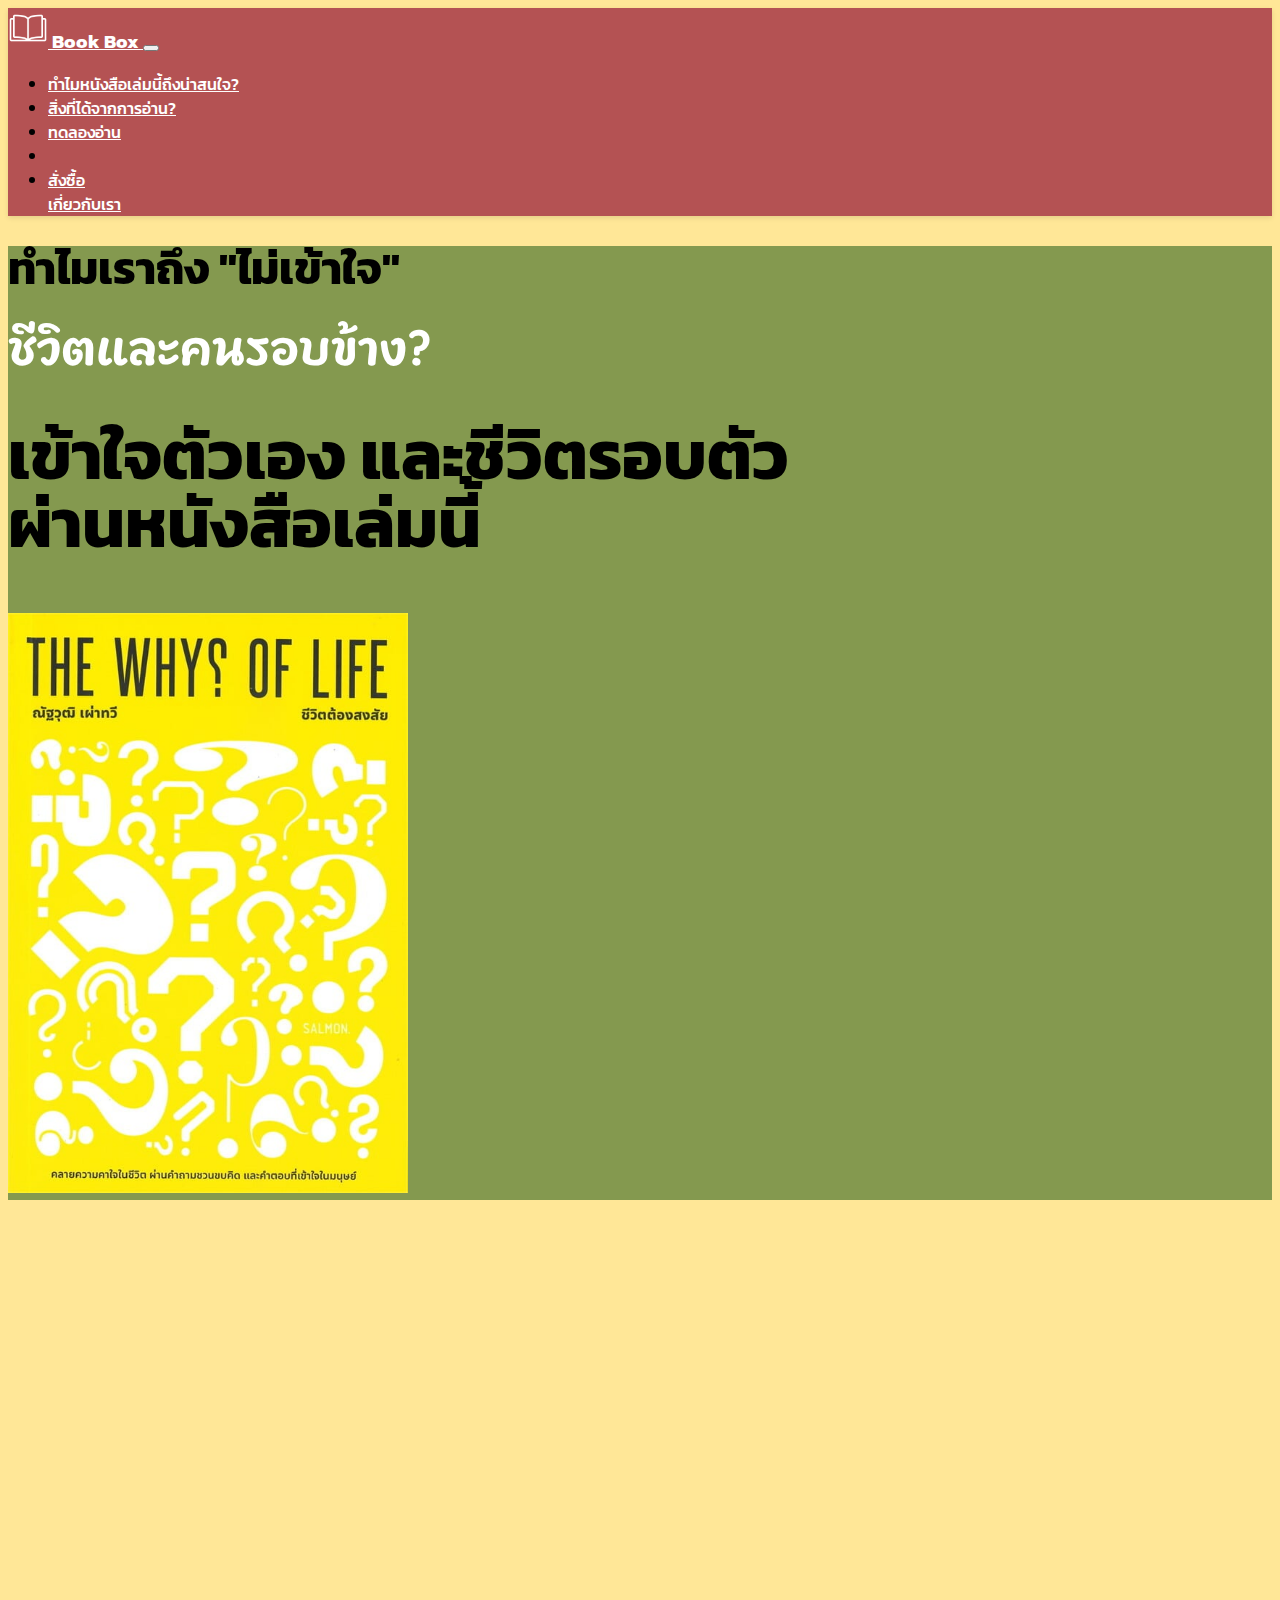
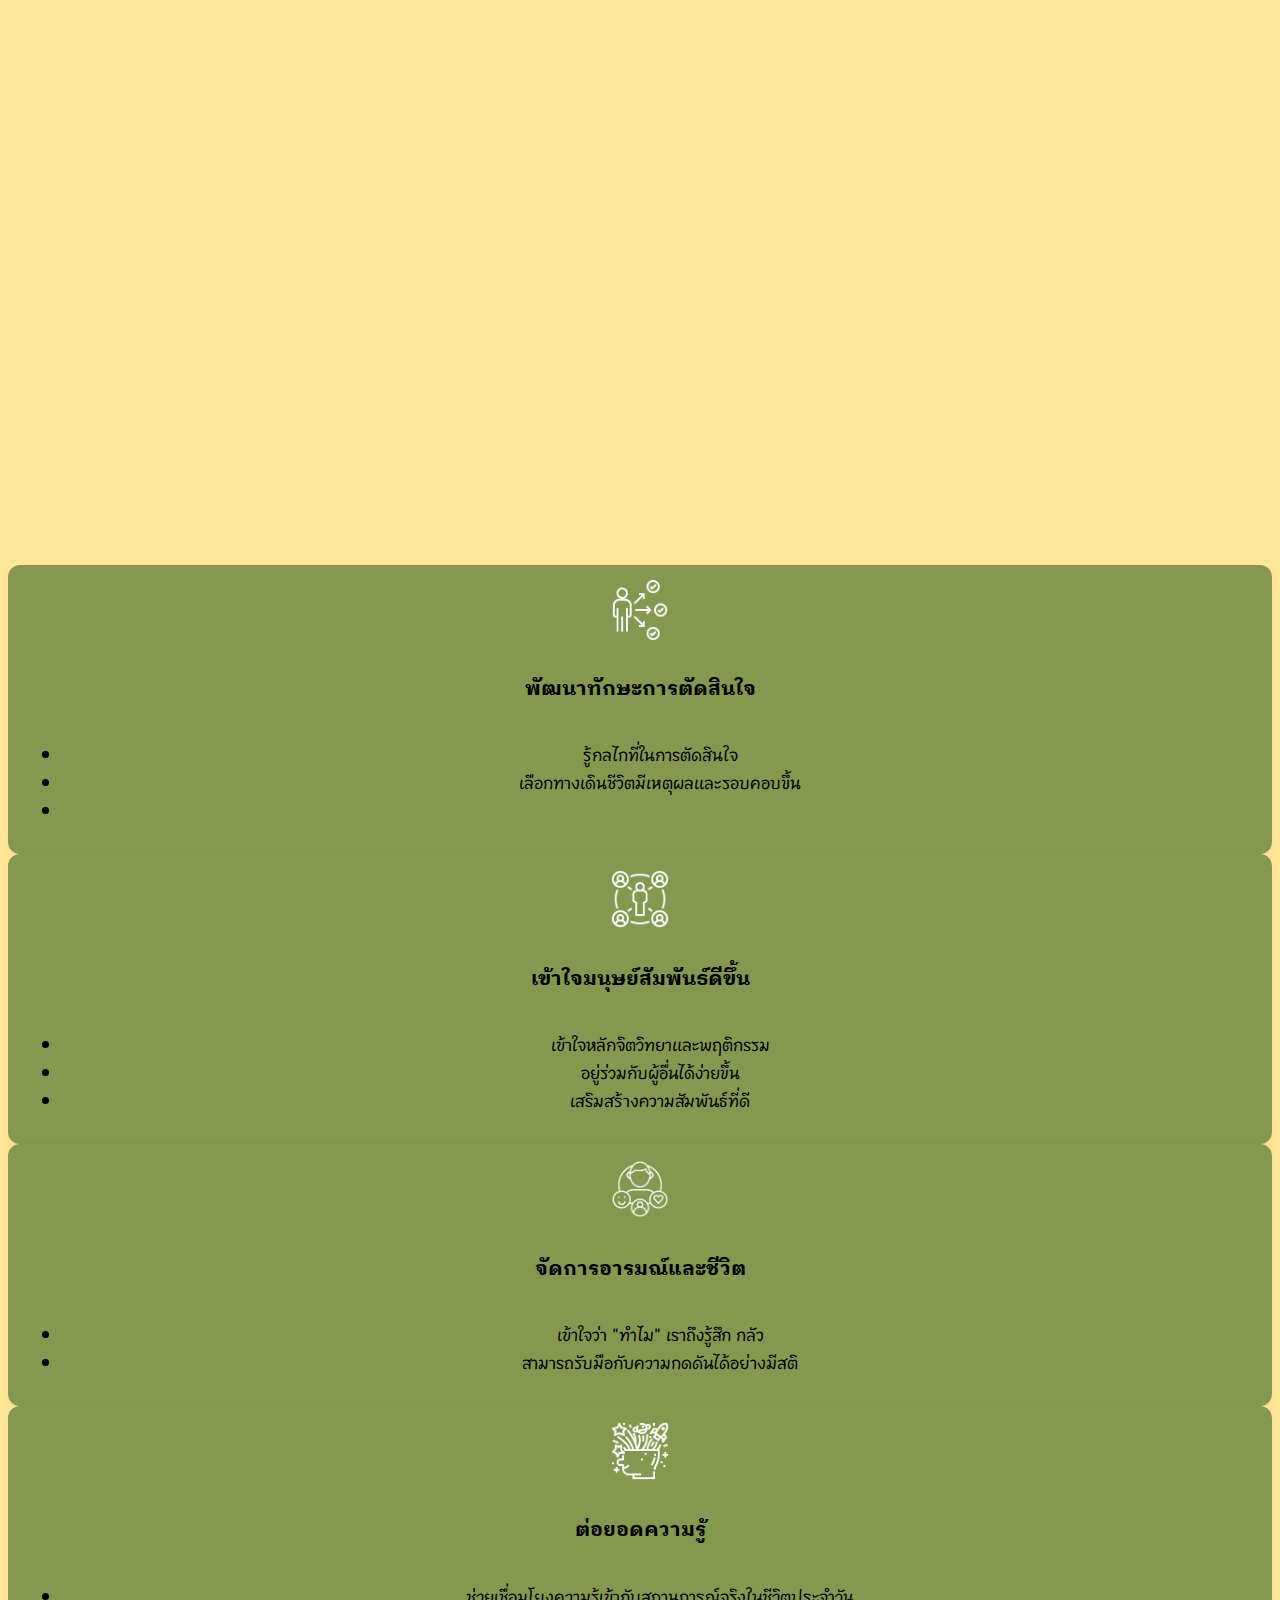
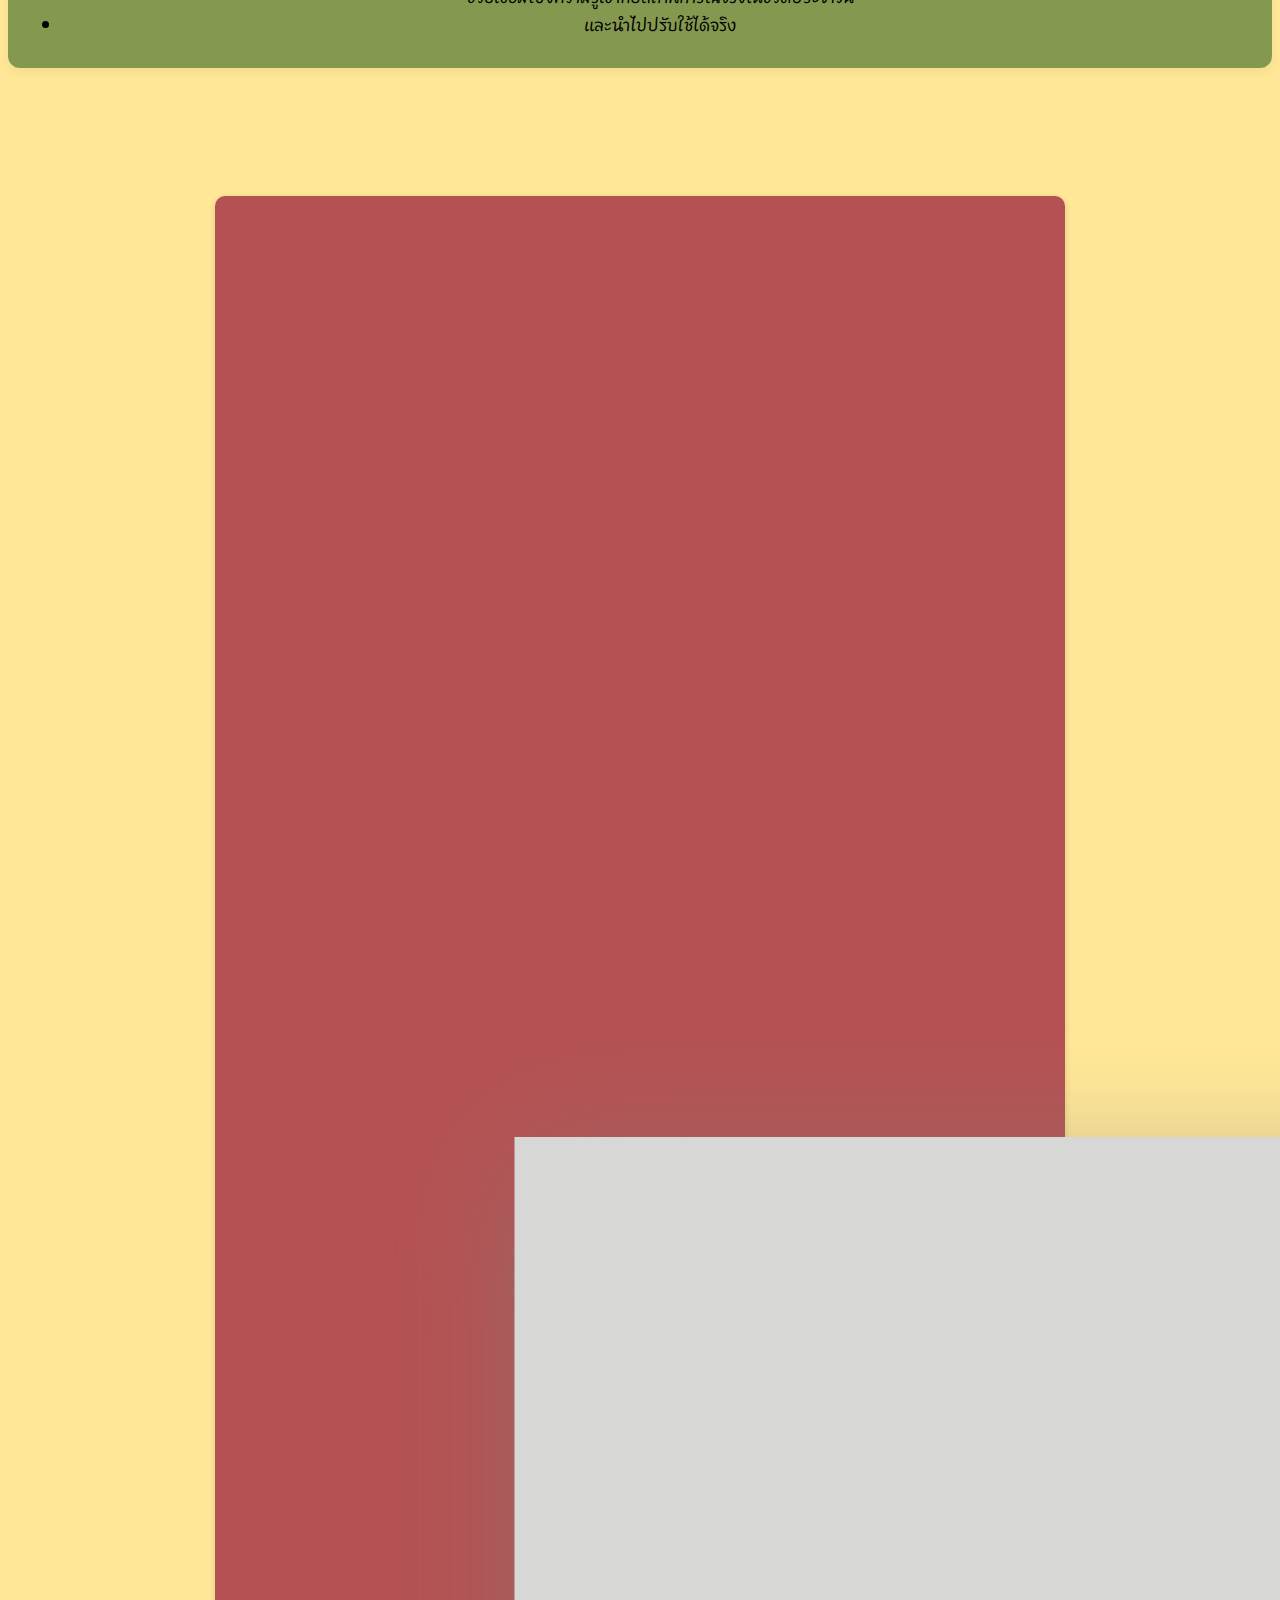
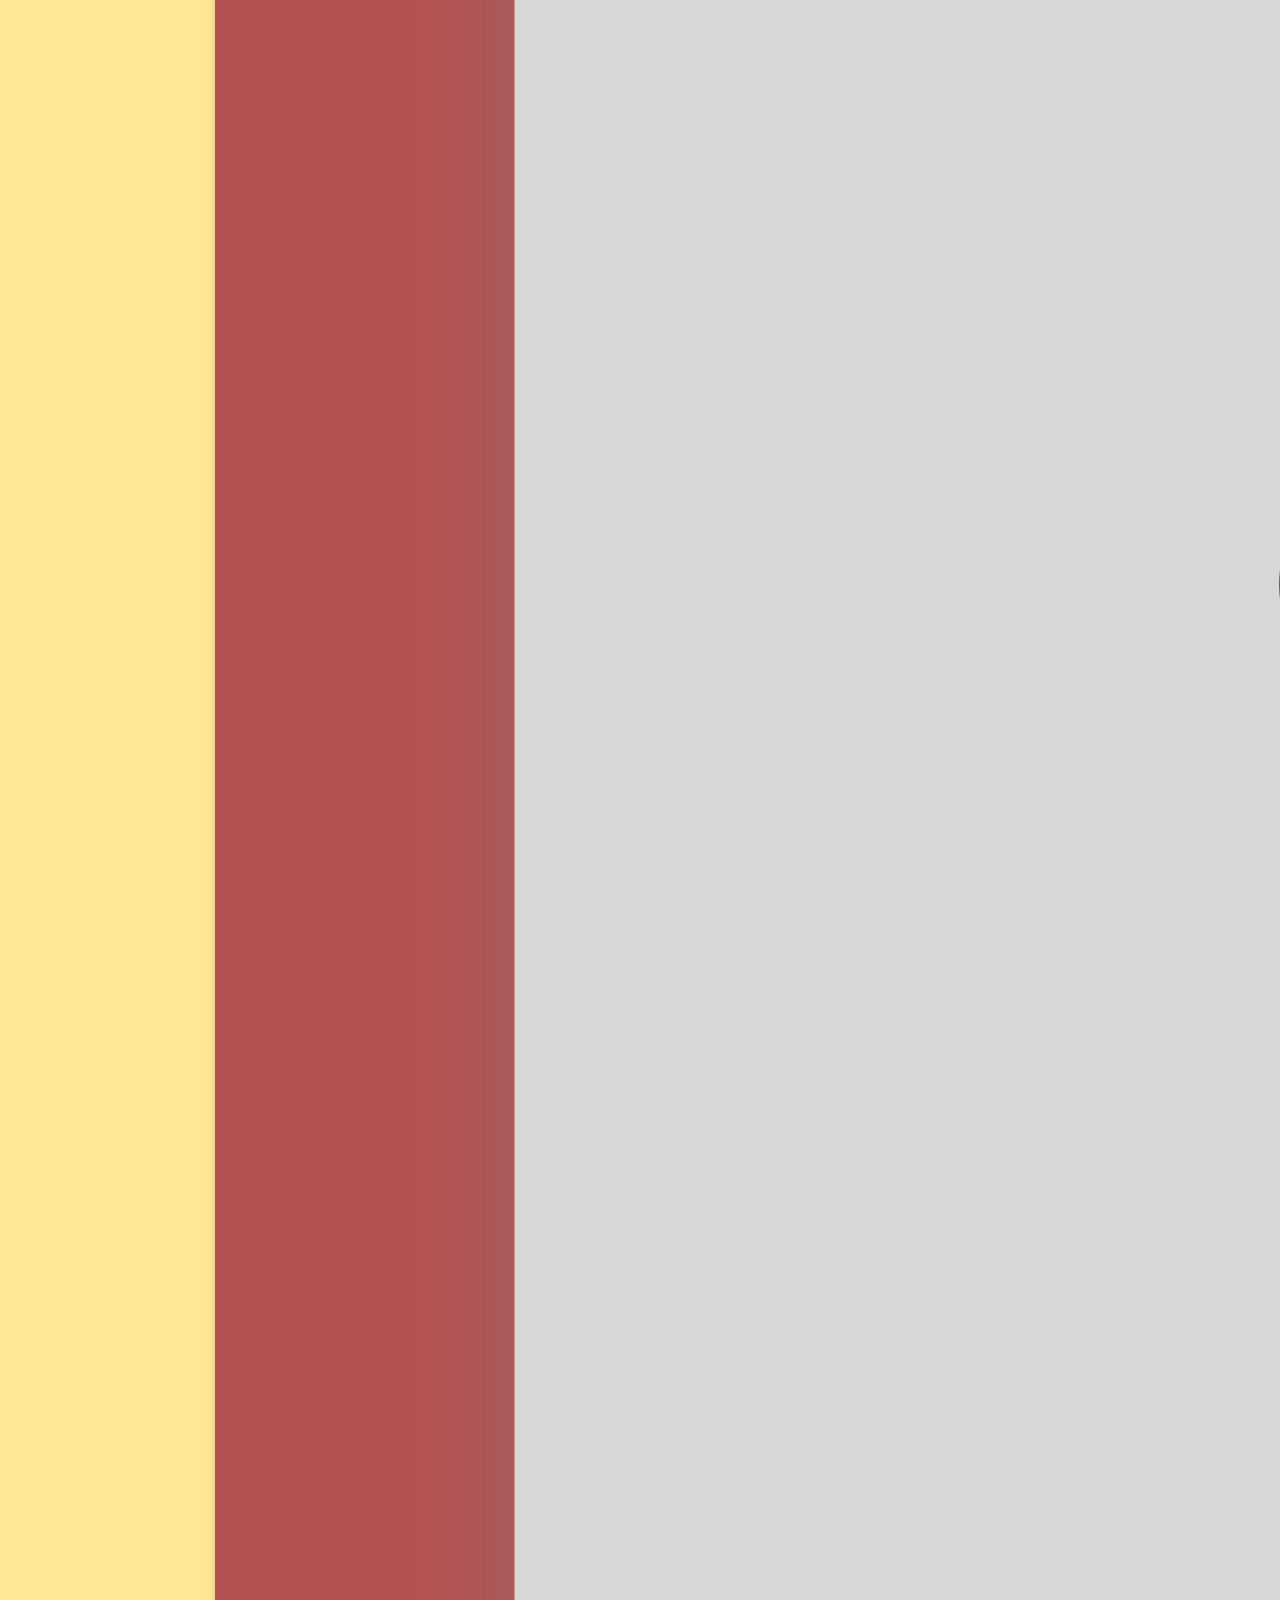
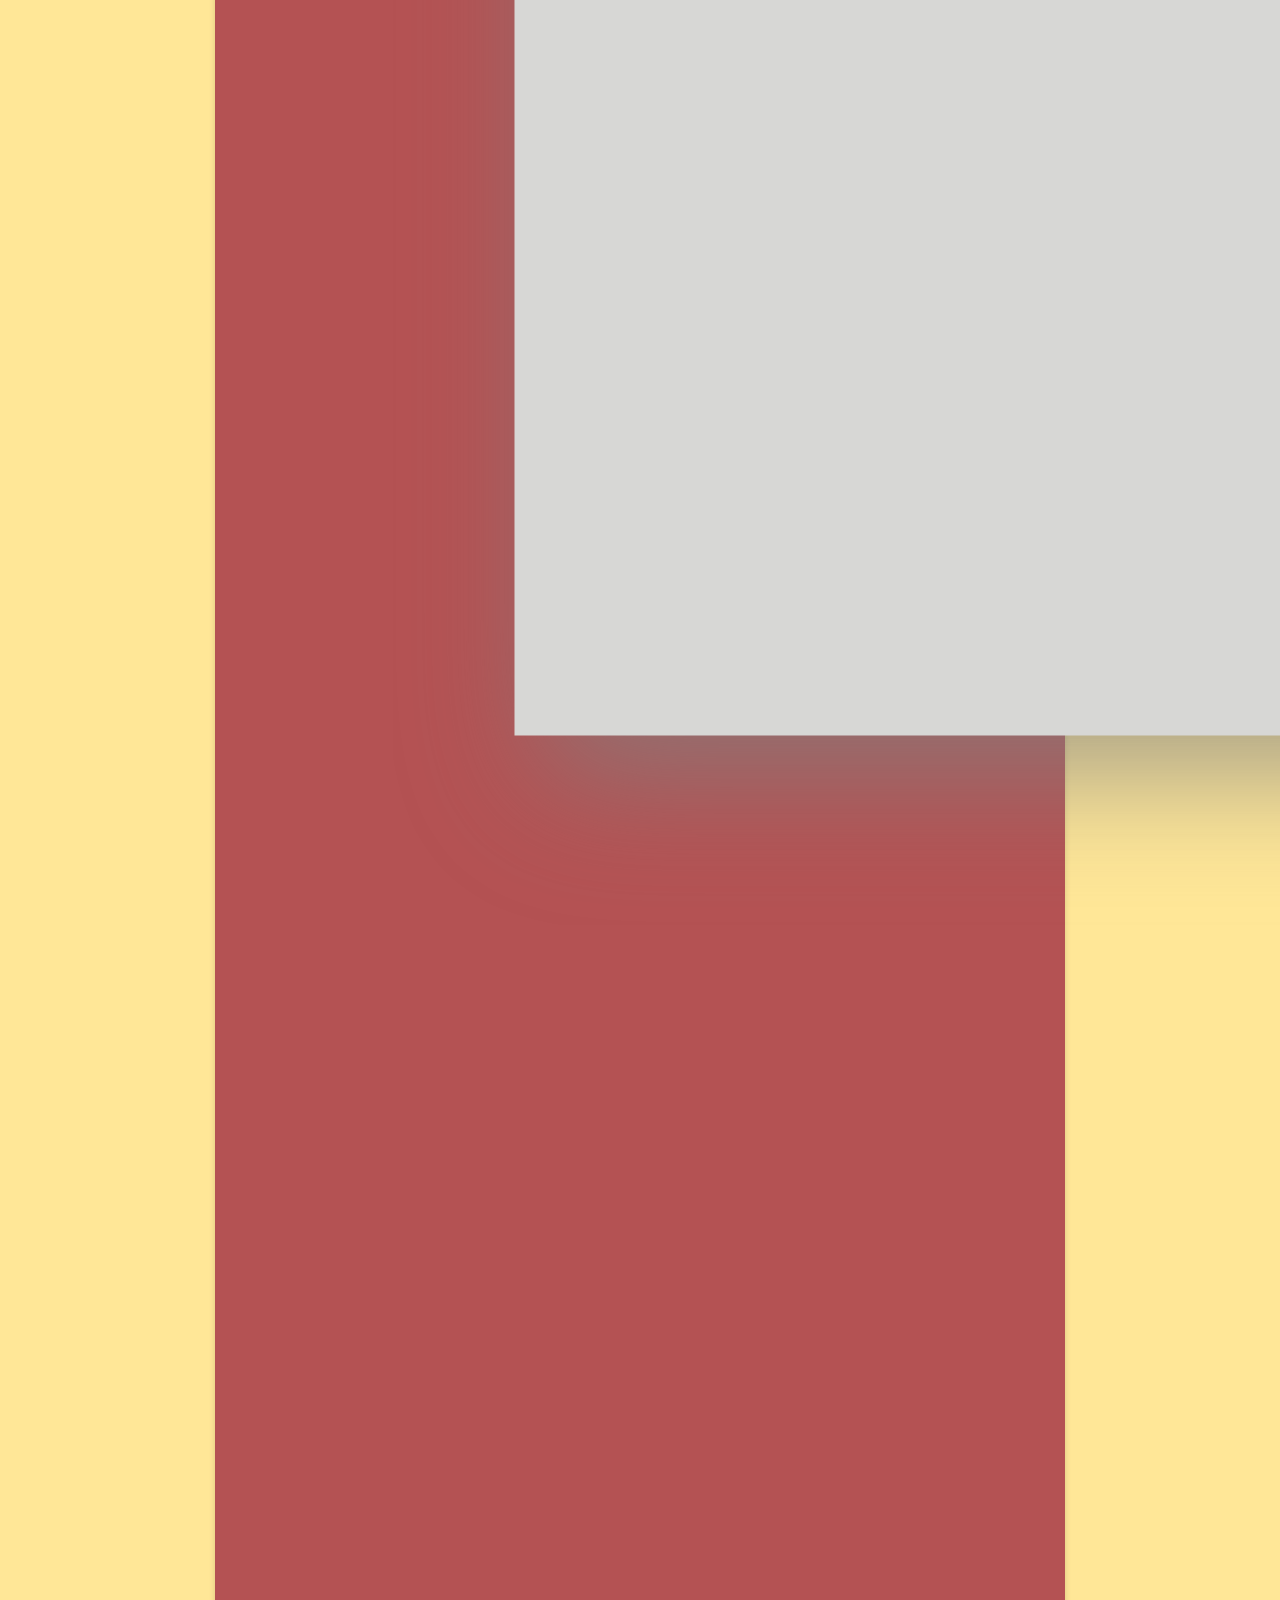
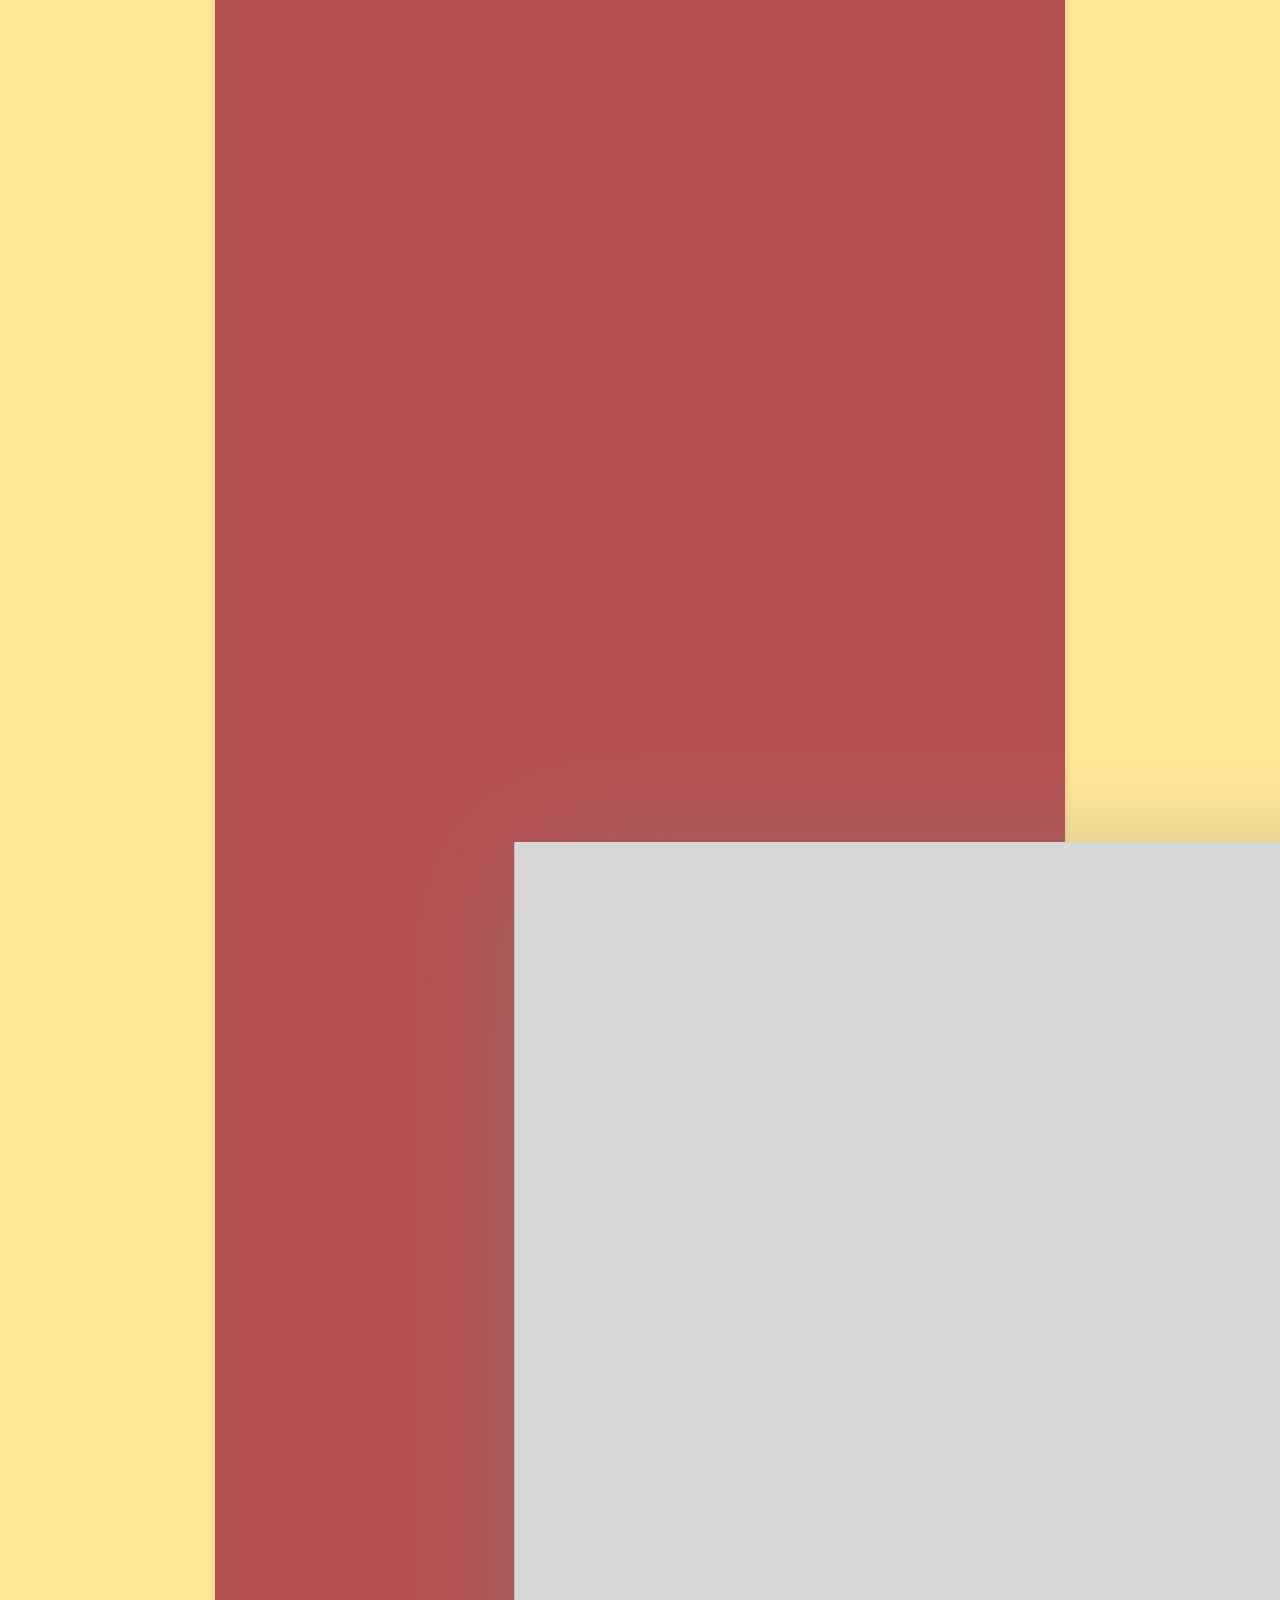
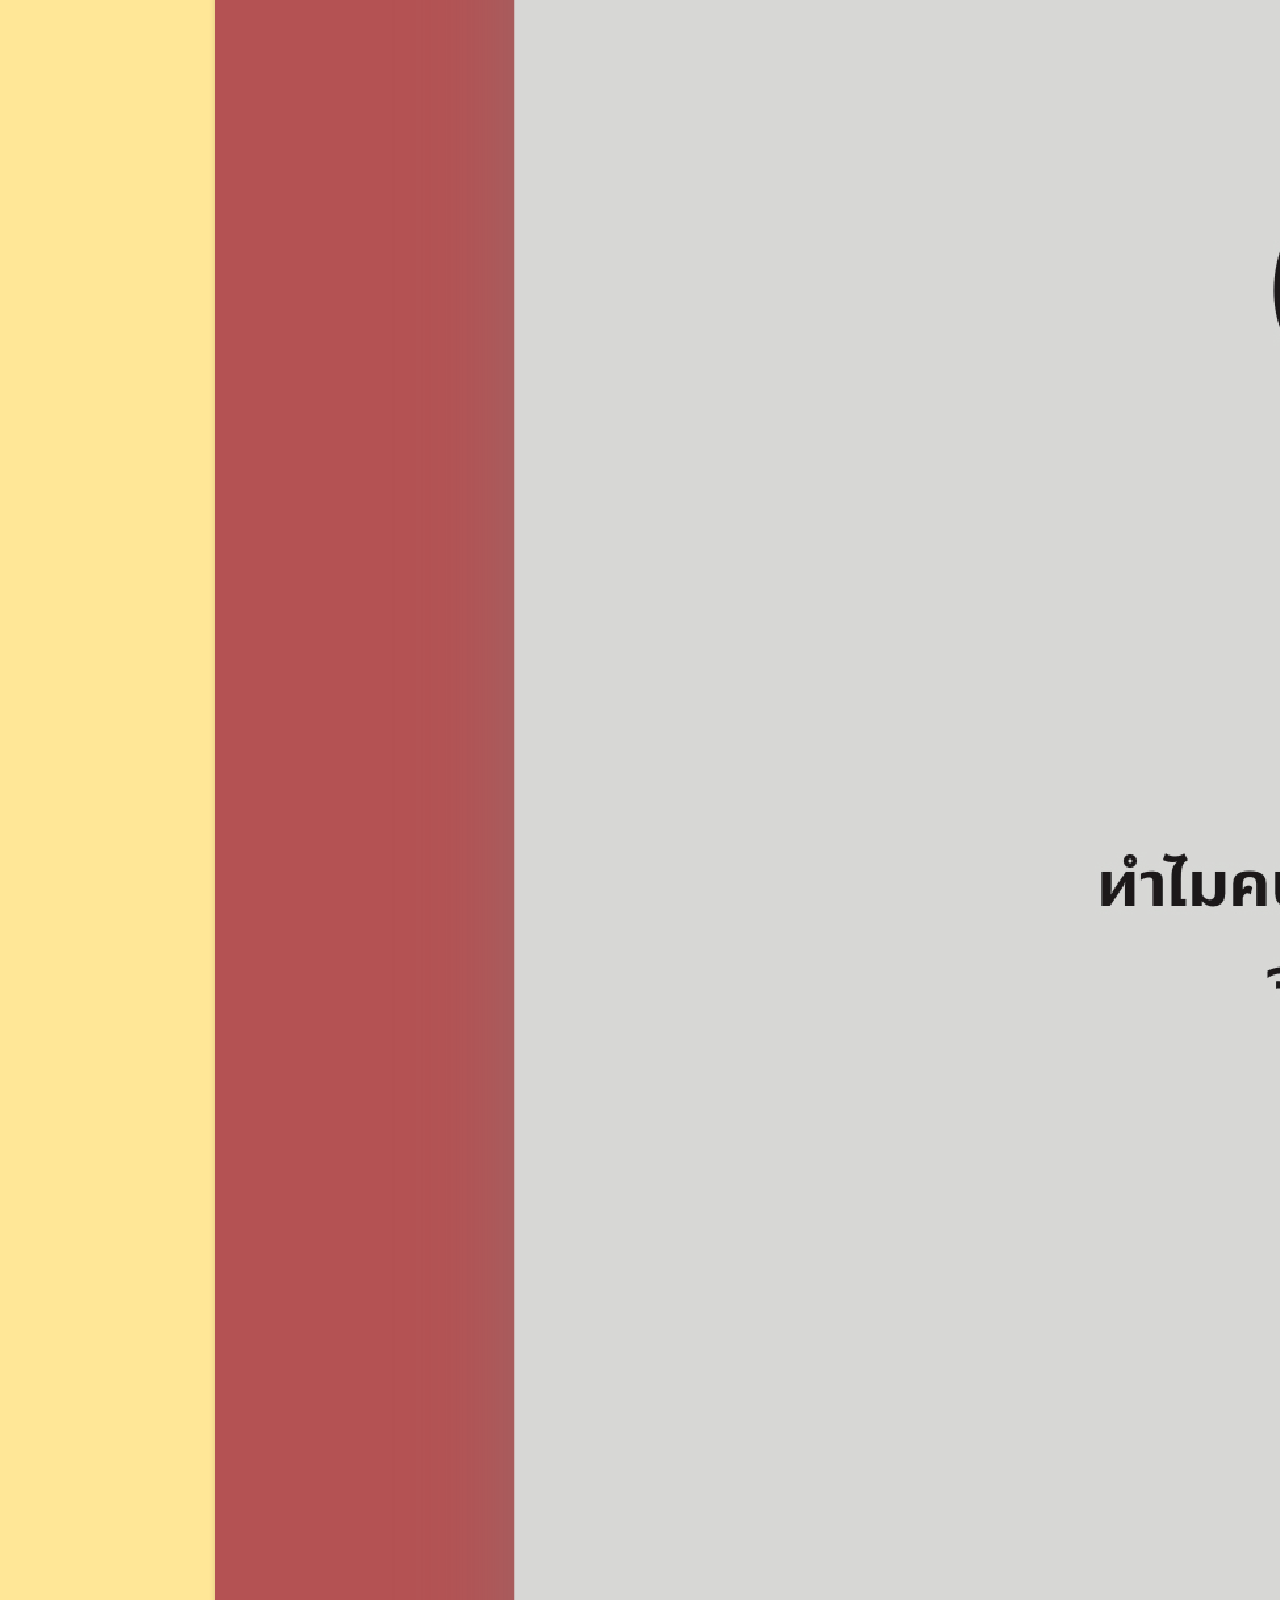
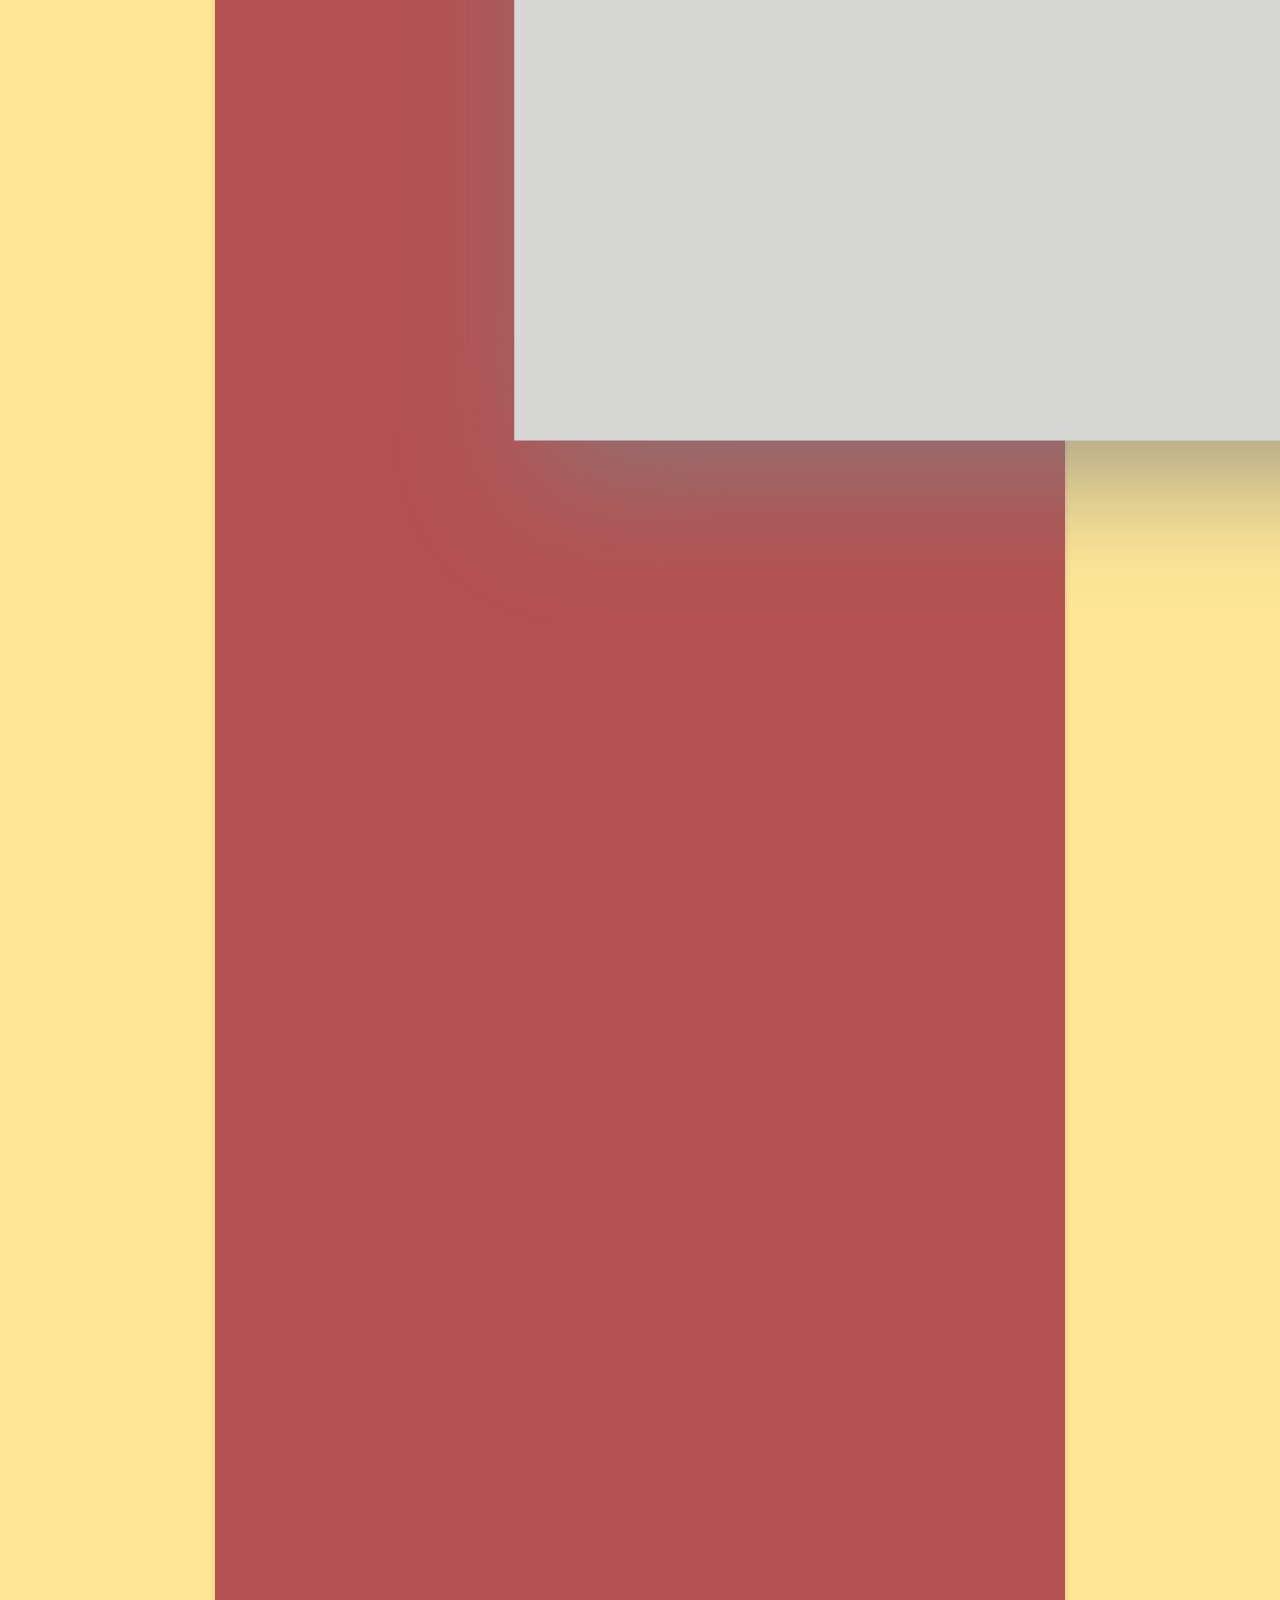
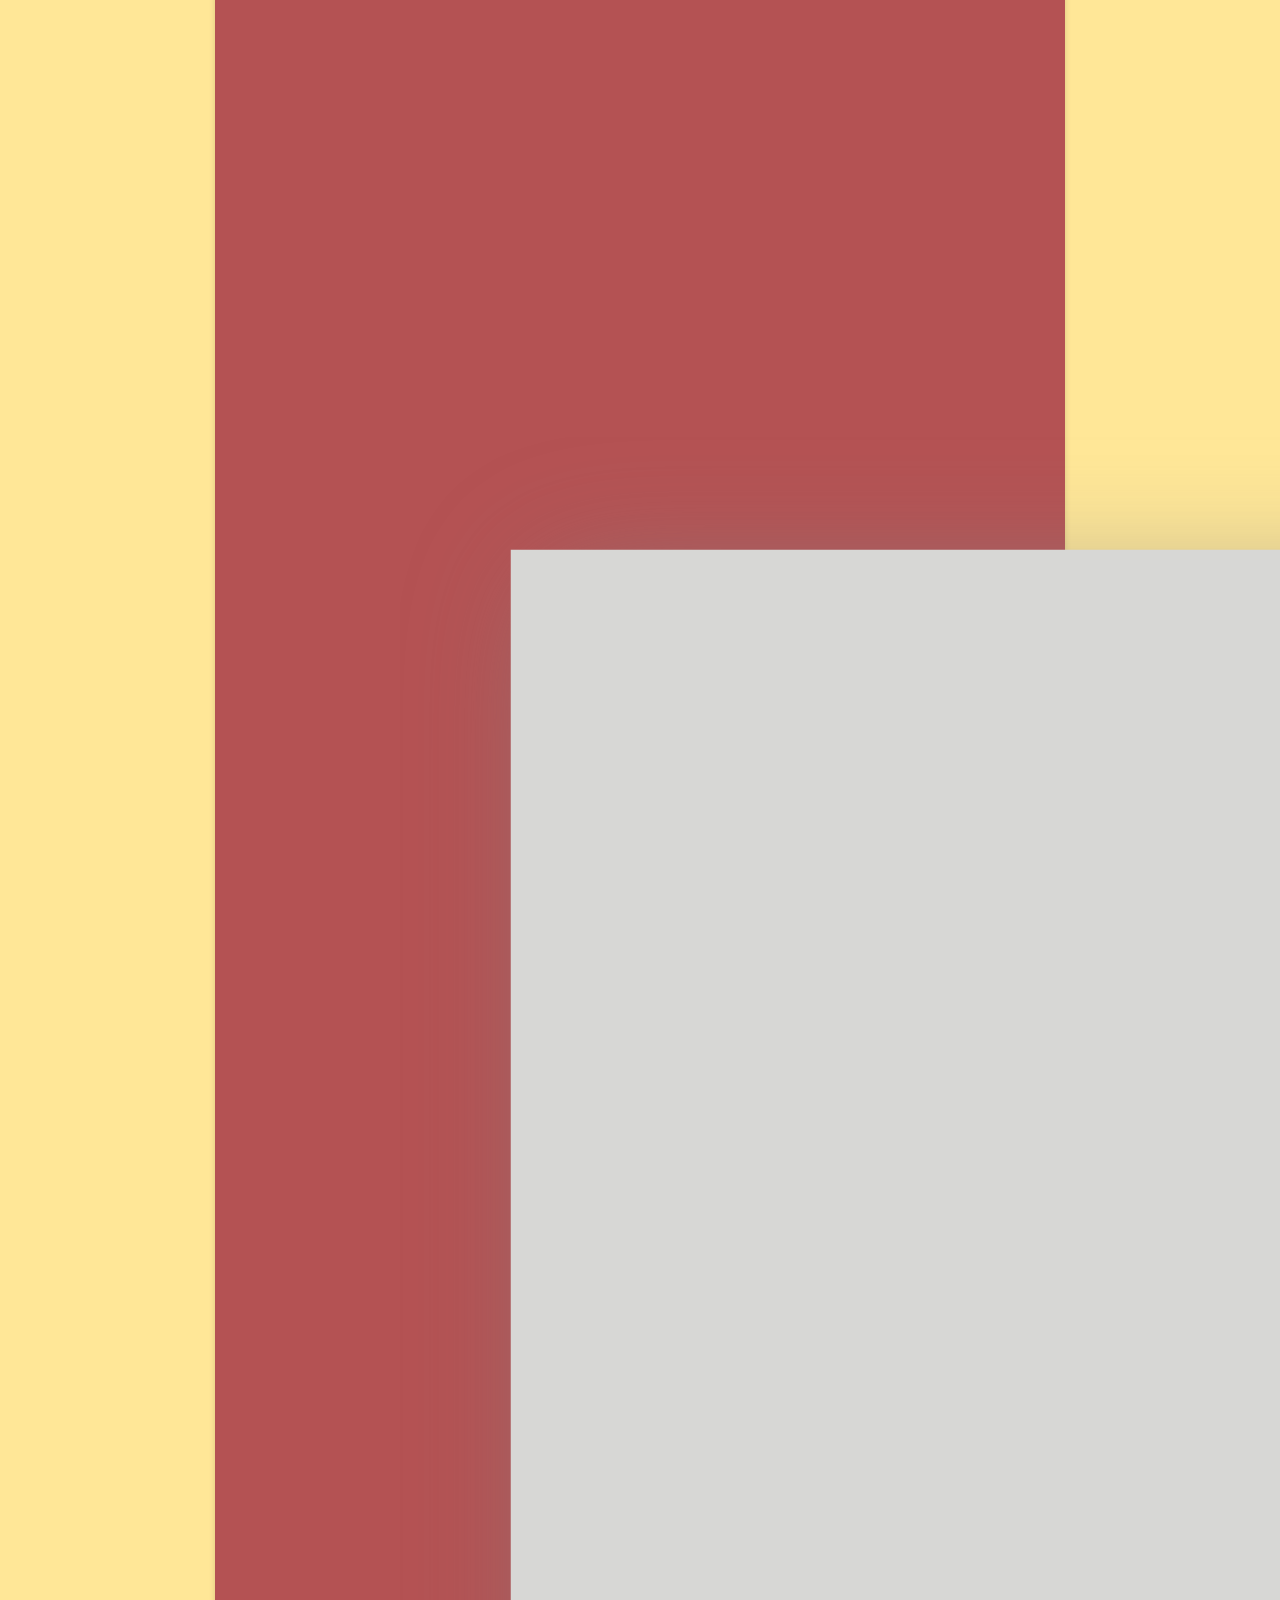
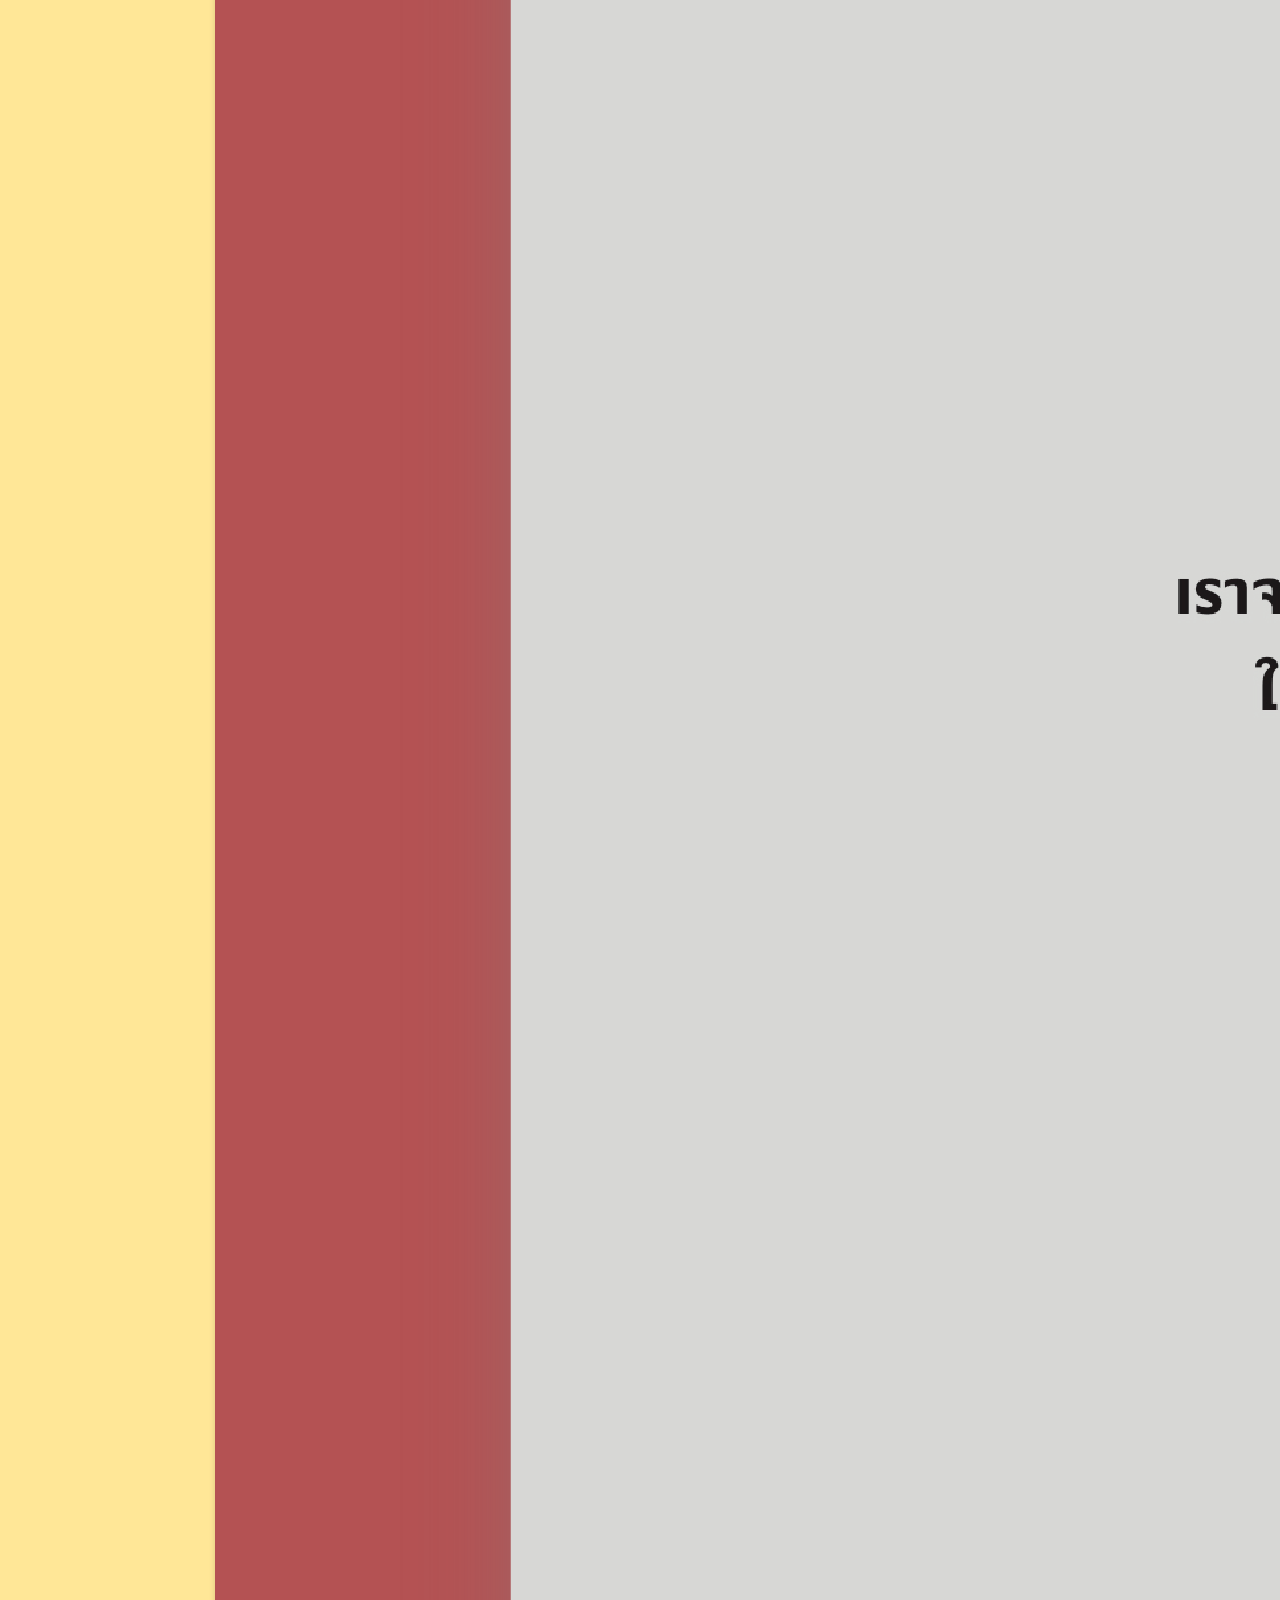
<file: index.html>
<!doctype html>
<html lang="en">

<head>
  <meta charset="utf-8">
  <meta name="viewport" content="width=device-width, initial-scale=1">
  <title>ทำไมเราถึงไม่เข้าใจชีวิตและคนรอบข้าง | หนังสือชีวิตต้องสงสัย</title>
  <meta name="keywords"
    content="เข้าใจตัวเอง, เข้าใจชีวิต, เข้าใจคนรอบข้าง, ชีวิตต้องสงสัย, จิตวิทยาชีวิต, การตัดสินใจ, พัฒนาตนเอง, มนุษยสัมพันธ์, จิตวิทยา ">
  <meta name="description"
    content="ค้นหาคำตอบของคำว่า 'ทำไม' ผ่านหนังสือชีวิตต้องสงสัย ที่ช่วยให้คุณเข้าใจตัวเอง เข้าใจชีวิต และเข้าใจคนรอบข้างมากขึ้น พร้อมแนวคิดจิตวิทยาชีวิตเพื่อพัฒนาตนเองและการตัดสินใจ">



  <link href="https://cdn.jsdelivr.net/npm/bootstrap@5.3.8/dist/css/bootstrap.min.css" rel="stylesheet"
    integrity="sha384-sRIl4kxILFvY47J16cr9ZwB07vP4J8+LH7qKQnuqkuIAvNWLzeN8tE5YBujZqJLB" crossorigin="anonymous">
  <link rel="stylesheet" href="https://fonts.googleapis.com/css2?family=Kanit:wght@400;500;600&display=swap">
  <link rel="stylesheet"
    href="https://fonts.googleapis.com/css2?family=IBM+Plex+Sans+Thai+Looped:wght@400;600&display=swap">
  <link rel="stylesheet" href="css/style.css">
  <link href="https://unpkg.com/aos@2.3.1/dist/aos.css" rel="stylesheet">
  <link href="https://www.mebmarket.com/index.php?action=BookDetails&book_id=336819" target="_blank">
  <link href="https://fonts.googleapis.com/css2?family=Playpen+Sans+Thai:wght@300;400;500;600;700&display=swap"
    rel="stylesheet">



</head>

<body class="body3">


  <header class="container">
    <nav class="navbar navbar-expand-lg bg-body-tertiary">
      <div class="container-fluid">
        <a class="navbar-brand" href="#">
          <img src="images/reading-book.png" alt="" width="40px"> Book Box
        </a>
        <button class="navbar-toggler" type="button" data-bs-toggle="collapse" data-bs-target="#navbarSupportedContent"
          aria-controls="navbarSupportedContent" aria-expanded="false" aria-label="Toggle navigation">
          <span class="navbar-toggler-icon"></span>
        </button>

        <!-- ✅ ย้าย UL เข้ามาใน collapse -->
        <div class="collapse navbar-collapse" id="navbarSupportedContent">
          <ul class="navbar-nav ms-auto mb-2 mb-lg-0">
            <li class="nav-item">
              <a class="nav-link active" href="#why">ทำไมหนังสือเล่มนี้ถึงน่าสนใจ?</a>
            </li>
            <li class="nav-item">
              <a class="nav-link" href="#dai">สิ่งที่ได้จากการอ่าน?</a>
            </li>
            <li class="nav-item">
              <a class="nav-link" href="#try">ทดลองอ่าน</a>
            <li class="nav-item">
            <li class="nav-item">
              <a class="nav-link" href="https://www.mebmarket.com/index.php?action=BookDetails&book_id=336819"
                target="_blank">สั่งซื้อ</a>
            </li>
            <a class="nav-link" href="#me">เกี่ยวกับเรา</a>
            </li>
          </ul>
        </div>
      </div>
    </nav>
  </header>




  </header>


  <section class="body pt-5 pb-5">
    <div class="container">
      <div class="row">
        <div
          class="text-center  d-flex flex-column justify-content-center align-items-center col-12-md-6 col-xl-6 px-3 py-1 py-md-3 py-xl-5 mt-20 ">
          <h1 class="body" data-aos="fade-up" data-aos-anchor-placement="top-bottom" data-aos-duration="1100">ทำไมเราถึง
            "ไม่เข้าใจ" </h1>
          <h1 class="body2 h-wc" data-aos="fade-up" data-aos-anchor-placement="top-bottom" data-aos-duration="2000">
            ชีวิตและคนรอบข้าง? </h1>
            <h2 class="mt-3"data-aos="fade-down" data-aos="fade-right" data-aos-offset="300" data-aos-easing="ease-in-sine"
      data-aos-duration="1000">เข้าใจตัวเอง และชีวิตรอบตัว  <br>ผ่านหนังสือเล่มนี้</h2>
        </div>


        <div class="col-10 col-md-6 col-xl-6 mt-2">
          <img src="images/1000240813_front_XXXL.jpg" width="400px" class="img-fluid shadow" class="shadow"
            data-aos="fade-left" data-aos-duration="1800">
        </div>

      </div>
    </div>
    </div>
    </div>




  </section>






  <div class="pt-4 mb-2 container">
    <p class="boom h" data-aos="zoom-in" data-aos-anchor-placement="top-center" data-aos-duration="1000">
      <b>"ชีวิตต้องสงสัย" หนังสือที่จะอธิบายความสงสัยที่มีต่อพฤติกรรม อารมณ์ ความสุขของคนเรา 
    </p>
    </b>

    <p class="p container p1" data-aos="fade-down" data-aos="fade-right" data-aos-offset="300" data-aos-easing="ease-in-sine"
      data-aos-duration="1100">  หนังสือ <b>ชีวิตต้องสงสัย</b> ชวนคุณตั้งคำถามว่า “ทำไม” ในชีวิตประจำวัน  
    เพื่อเข้าใจตัวเอง เข้าใจคนรอบข้าง และเรียนรู้แนวทาง พัฒนาตัวเอง ผ่าน <b>จิตวิทยาชีวิต</b>  
    เหมาะสำหรับผู้ที่ต้องการสร้างทักษะการตัดสินใจและความสัมพันธ์ที่ดี เช่น <br>
      <b>
        • ทำไมเราถึงไม่สนิทกับเพื่อนเหมือนเดิม<br>
        • ทำไมผู้ใหญ่จึงมอง ‘เด็กสมัยนี้’ แย่กว่าเป็นความจริง<br>
        • ทำไมคนเราถึงกลัวการลาออกจากงานที่เกลียด, ทำไมคนที่ฐานะดี หน้าตาดี มีชื่อเสียง ถึงมักจะ ‘โชคดี’ กว่าคนอื่น<br>
        • ทำไมเราถึงมองว่าคนที่ยอมแพ้ต่ออุปสรรค คือคนที่อ่อนแอ <br>
      </b>
      ไปจนถึงว่าเราจะเลือกเส้นทางชีวิตหลังเรียนจบ หรือมีความสุขในโลกอนาคตที่ไม่แน่นอนได้อย่างไร
      อธิบายให้เข้าใจด้วยหลักพฤติกรรมศาสตร์ จิตวิทยา และเศรษฐศาสตร์ ผ่านตัวอย่างและงานวิจัยที่ย่อยง่าย
      เพื่อให้นำไปปรับใช้ได้ในชีวิตจริง
    </p>
  </div>




  <div class="container py-2 h">
    <h1 id="why" class="h boom mb-2" data-aos="zoom-in" data-aos-anchor-placement="top-center" data-aos-duration="1000">
      ทำไมหนังสือเล่มนี้ถึงน่าสนใจและไม่ควรพลาด?</h1>
  </div>




  <div class="container">

    <p class="p p1 " data-aos="fade-down" data-aos="fade-right" data-aos-offset="300" data-aos-easing="ease-in-sine"
      data-aos-duration="1100" data-aos-duration="1000">
      เพราะหนังสือเล่มนี้ไม่ใช่คู่มือหาคำตอบสำเร็จรูป แต่คือบทสนทนาอ่อนโยนระหว่างผู้อ่านกับตัวเอง ผ่านการตั้งคำถามง่าย ๆ
      ที่เรามักมองข้ามในชีวิตประจำวัน เช่น “ทำไมเราถึงไม่สนิทกับเพื่อนเหมือนเดิม” หรือ
      “ทำไมคนเราถึงกลัวการลาออกจากงานที่เกลียด” ผู้เขียนใช้ภาษาที่เรียบง่ายแต่ลึกซึ้ง ชวนให้คิดต่อโดยไม่รู้สึกถูกสอน
      <b>"THE WHYS OF LIFE ชีวิตต้องสงสัย"</b> คือคู่มือที่จะช่วยให้คุณเข้าใจ 'เบื้องหลัง'
      ของทุกสิ่งที่เกิดขึ้นในชีวิตประจำวัน
    </p>

  </div>




  <div class="container">
    <h1 id="dai" class="h boom" data-aos="zoom-in" data-aos-anchor-placement="top-center" data-aos-duration="1000">
      สิ่งที่ได้จากการอ่านหนังสือเล่มนี้</h1>
    <p class="p p1 " data-aos="fade-down" data-aos="fade-right" data-aos-offset="300" data-aos-easing="ease-in-sine"
      data-aos-duration="1100" data-aos-duration="1500">
      การอ่านหนังสือเล่มนี้จะช่วยพัฒนาทักษะและความเข้าใจที่สำคัญในชีวิตนักศึกษาและอนาคตการทำงานของคุณ เช่นการตัดสินใจ การพัฒนาตัวเอง และการเข้าใจคนรอบข้าง เข้าใจเรื่องมนุษสัมพันธ์ รวมถึงต่อยอดและจัดการอารมณ์ความรู้สึกอีกด้วย
      </p>
  </div>




  <div class="container py-5 ">
    <div class="row g-4 ">
      <!-- คอลัมน์ที่ 1 -->
      <div class="col-12 col-sm-6 col-lg-3 info-box ">
        <img src="images/decision.png " alt=" " width="60px">
        <h5 class="mb-3 p "><b> พัฒนาทักษะการตัดสินใจ </b></h5>
        <ul class="list-unstyled">
          <li>รู้กลไกที่ในการตัดสินใจ</li>
          <li>เลือกทางเดินชีวิตมีเหตุผลและรอบคอบขึ้น</li>
          <li></li>
        </ul>
      </div>

      <!-- คอลัมน์ที่ 2 -->
      <div class="col-12 col-sm-6 col-lg-3 info-box ">
        <img src="images/interaction.png" alt=" " width="60px">
        <h5 class="mb-3 p "> <b>เข้าใจมนุษย์สัมพันธ์ดีขึ้น</b></h5>
        <ul class="list-unstyled">
          <li>เข้าใจหลักจิตวิทยาและพฤติกรรม</li>
          <li>อยู่ร่วมกับผู้อื่นได้ง่ายขึ้น</li>
          <li>เสริมสร้างความสัมพันธ์ที่ดี</li>
        </ul>
      </div>

      <!-- คอลัมน์ที่ 3 -->
      <div class="col-12 col-sm-6 col-lg-3 info-box ">
        <img src="images/emotional-intelligence.png" alt=" " width="60px">
        <h5 class="mb-3 p"><b>จัดการอารมณ์และชีวิต </b></h5>
        <ul class="list-unstyled">
          <li>เข้าใจว่า "ทำไม" เราถึงรู้สึก กลัว</li>
          <li>สามารถรับมือกับความกดดันได้อย่างมีสติ</li>

        </ul>
      </div>

      <!-- คอลัมน์ที่ 4 -->
      <div class="col-12 col-sm-6 col-lg-3 info-box ">
        <img src="images/brain.png" alt=" " width="60px">
        <h5 class="mb-3 p"> <b>ต่อยอดความรู้</b></h5>
        <ul class="list-unstyled">
          <li>ช่วยเชื่อมโยงความรู้เข้ากับสถานการณ์จริงในชีวิตประจำวัน</li>
          <li>และนำไปปรับใช้ได้จริง</li>
        </ul>
      </div>
    </div>
  </div>



  <div class="container py-2 h">
    <h1 id="try" class="h boom mb-2" data-aos="zoom-in" data-aos-anchor-placement="top-center" data-aos-duration="1000">
      ทดลองอ่าน </h1>
  </div>


  </div>
  <div class="container carousel-title-box">


    <div id="carouselExample" class="carousel slide">
      <div class="carousel-inner">
        <!--ภาพ 1 -->
        <div class="carousel-item active">
          <img src="images/03_THE-WHY-OF-LIFE-07.png" class="d-block w-100 img-fluid" alt="...">
        </div>

        <!-- ภาพ 2 -->
        <div class="carousel-item">
          <img src="images/03_THE-WHY-OF-LIFE-08.png" class="d-block w-100 img-fluid" alt="...">
        </div>

        <!-- ภาพ 3 -->
        <div class="carousel-item">
          <img src="images/03_THE-WHY-OF-LIFE-09.png" class="d-block w-100 img-fluid" alt="...">
        </div>
      </div>
      <button class="carousel-control-prev" type="button" data-bs-target="#carouselExample" data-bs-slide="prev">
        <span class="carousel-control-prev-icon" aria-hidden="true"></span>
        <span class="visually-hidden">Previous</span>
      </button>
      <button class="carousel-control-next" type="button" data-bs-target="#carouselExample" data-bs-slide="next">
        <span class="carousel-control-next-icon" aria-hidden="true"></span>
        <span class="visually-hidden">Next</span>
      </button>
    </div>

  </div>





  <div class="author-box text-center mt-5" data-aos="fade-up">
    <img src="images/gu.jpg" alt="=me" class="rounded-circle mb-3" width="100" height="100">
    <h2 id="me" class="boom"><b>Author:</b></h2>
    <p class="p ">Romnalin Inthongchai</p>
  </div>





  <footer class="footer text-center py-4 mt-5">











    <script src="https://cdn.jsdelivr.net/npm/bootstrap@5.3.8/dist/js/bootstrap.bundle.min.js"
      integrity="sha384-FKyoEForCGlyvwx9Hj09JcYn3nv7wiPVlz7YYwJrWVcXK/BmnVDxM+D2scQbITxI"
      crossorigin="anonymous"></script>

    <script src="https://unpkg.com/aos@2.3.1/dist/aos.js"></script>
    <script>
      AOS.init();
    </script>
    <div class="p h-wc"> Icons made by <a href="https://www.flaticon.com/authors/ahmad-roaayala" title="Ahmad Roaayala">
        Ahmad Roaayala
      </a> from <a href="https://www.flaticon.com/" title="Flaticon">www.flaticon.com'</a></div>

</body>

</html>
</file>
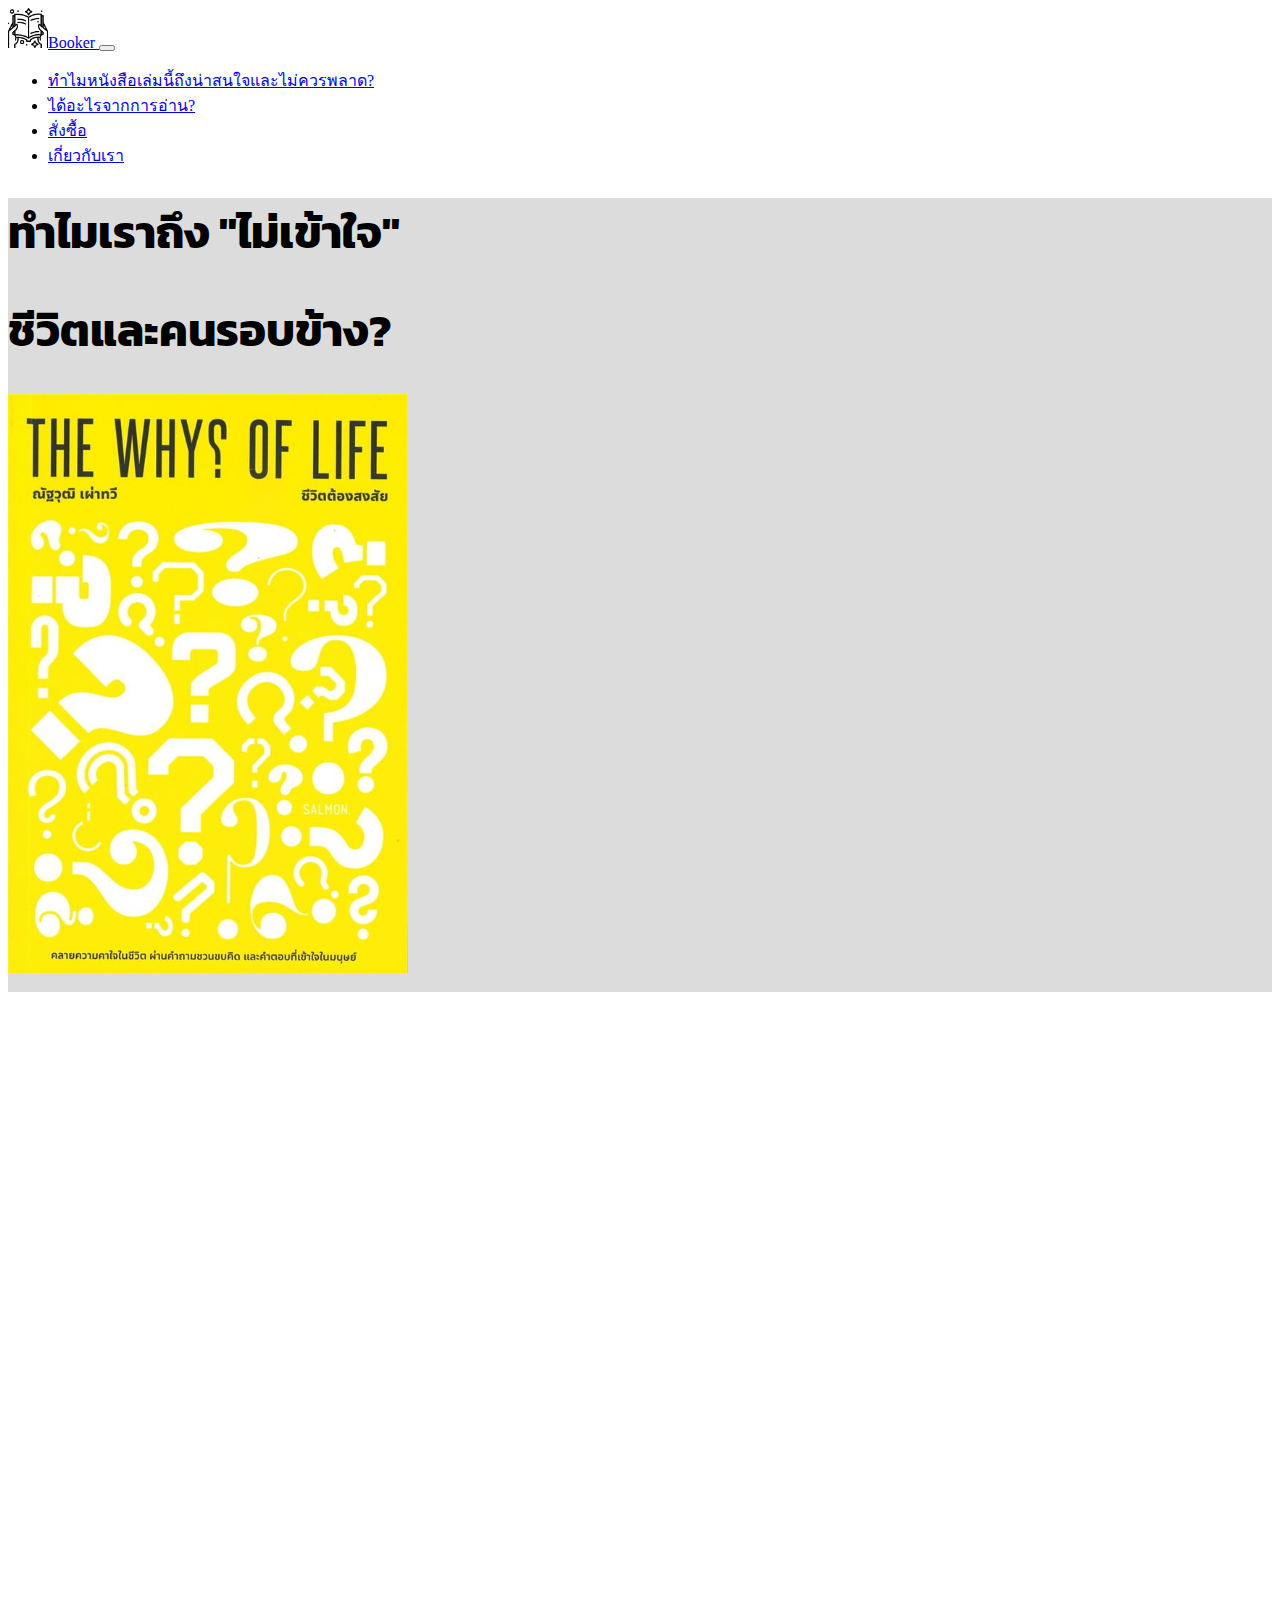
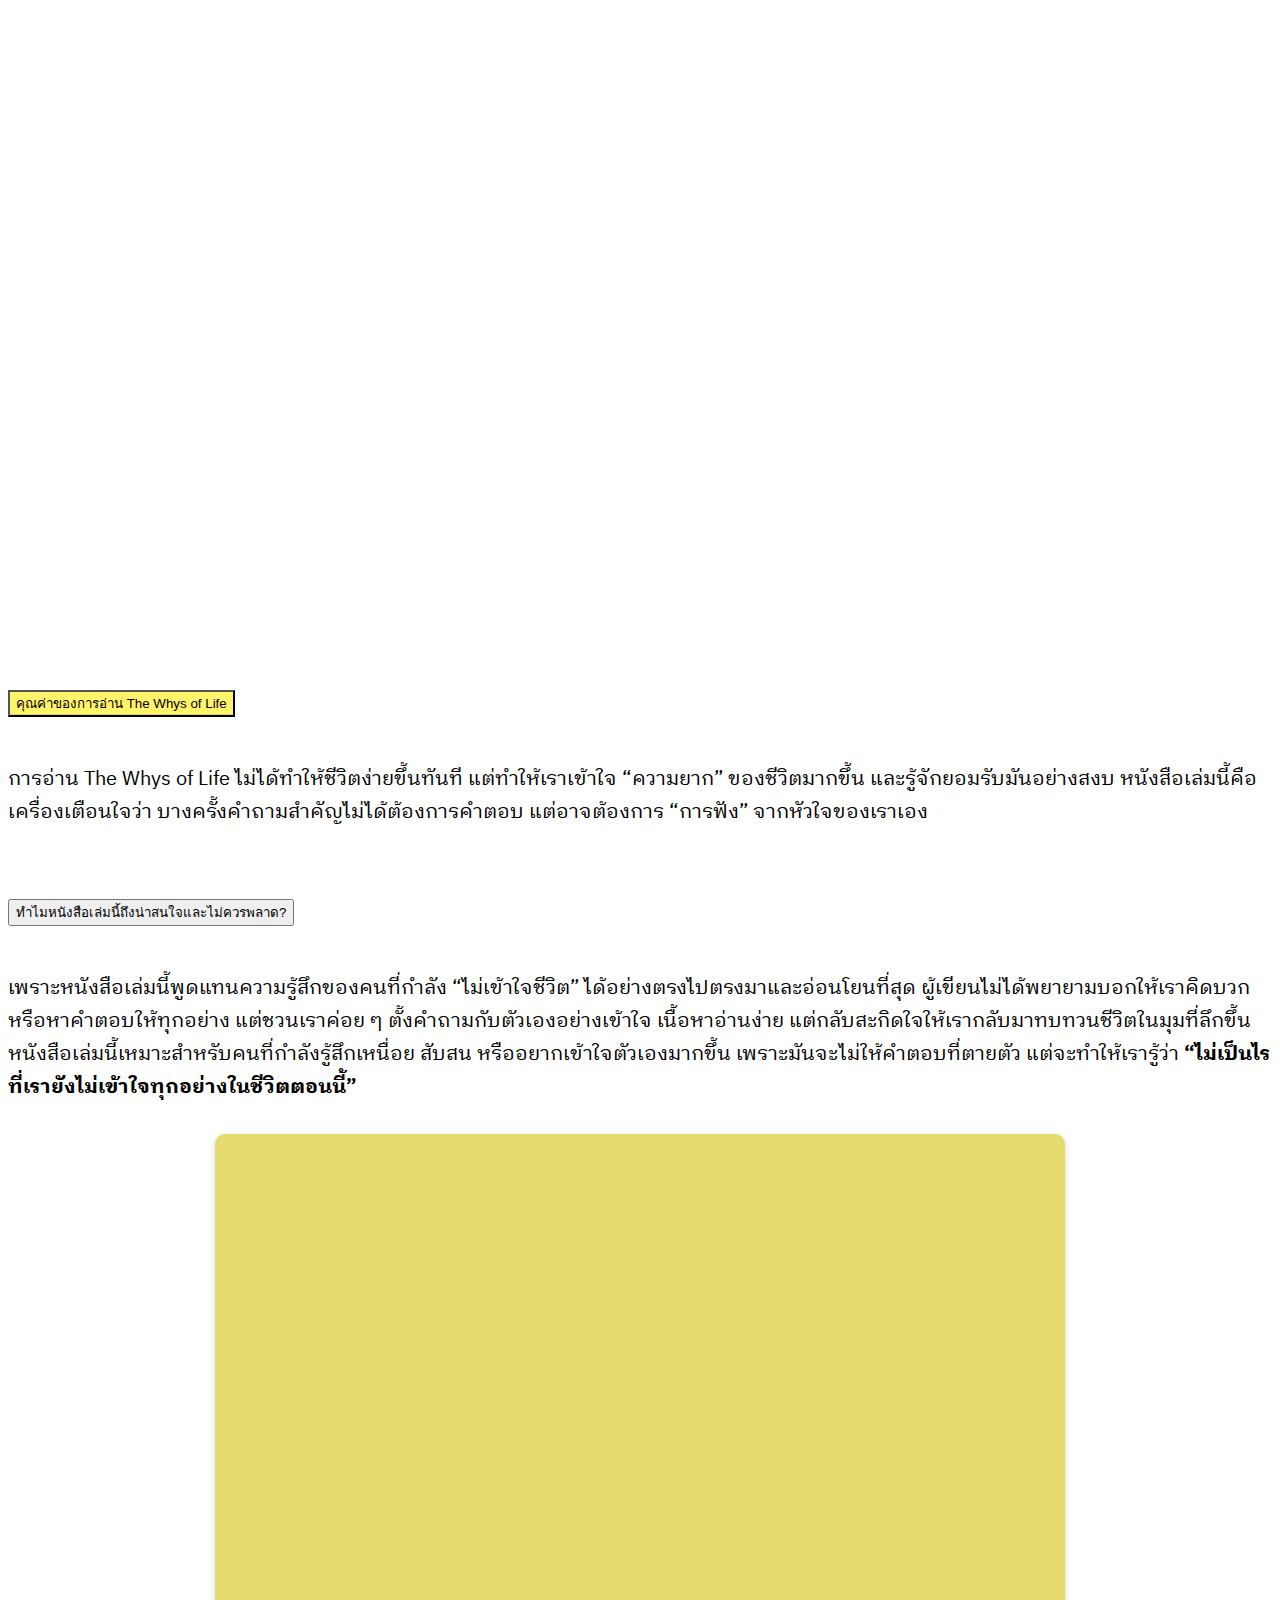
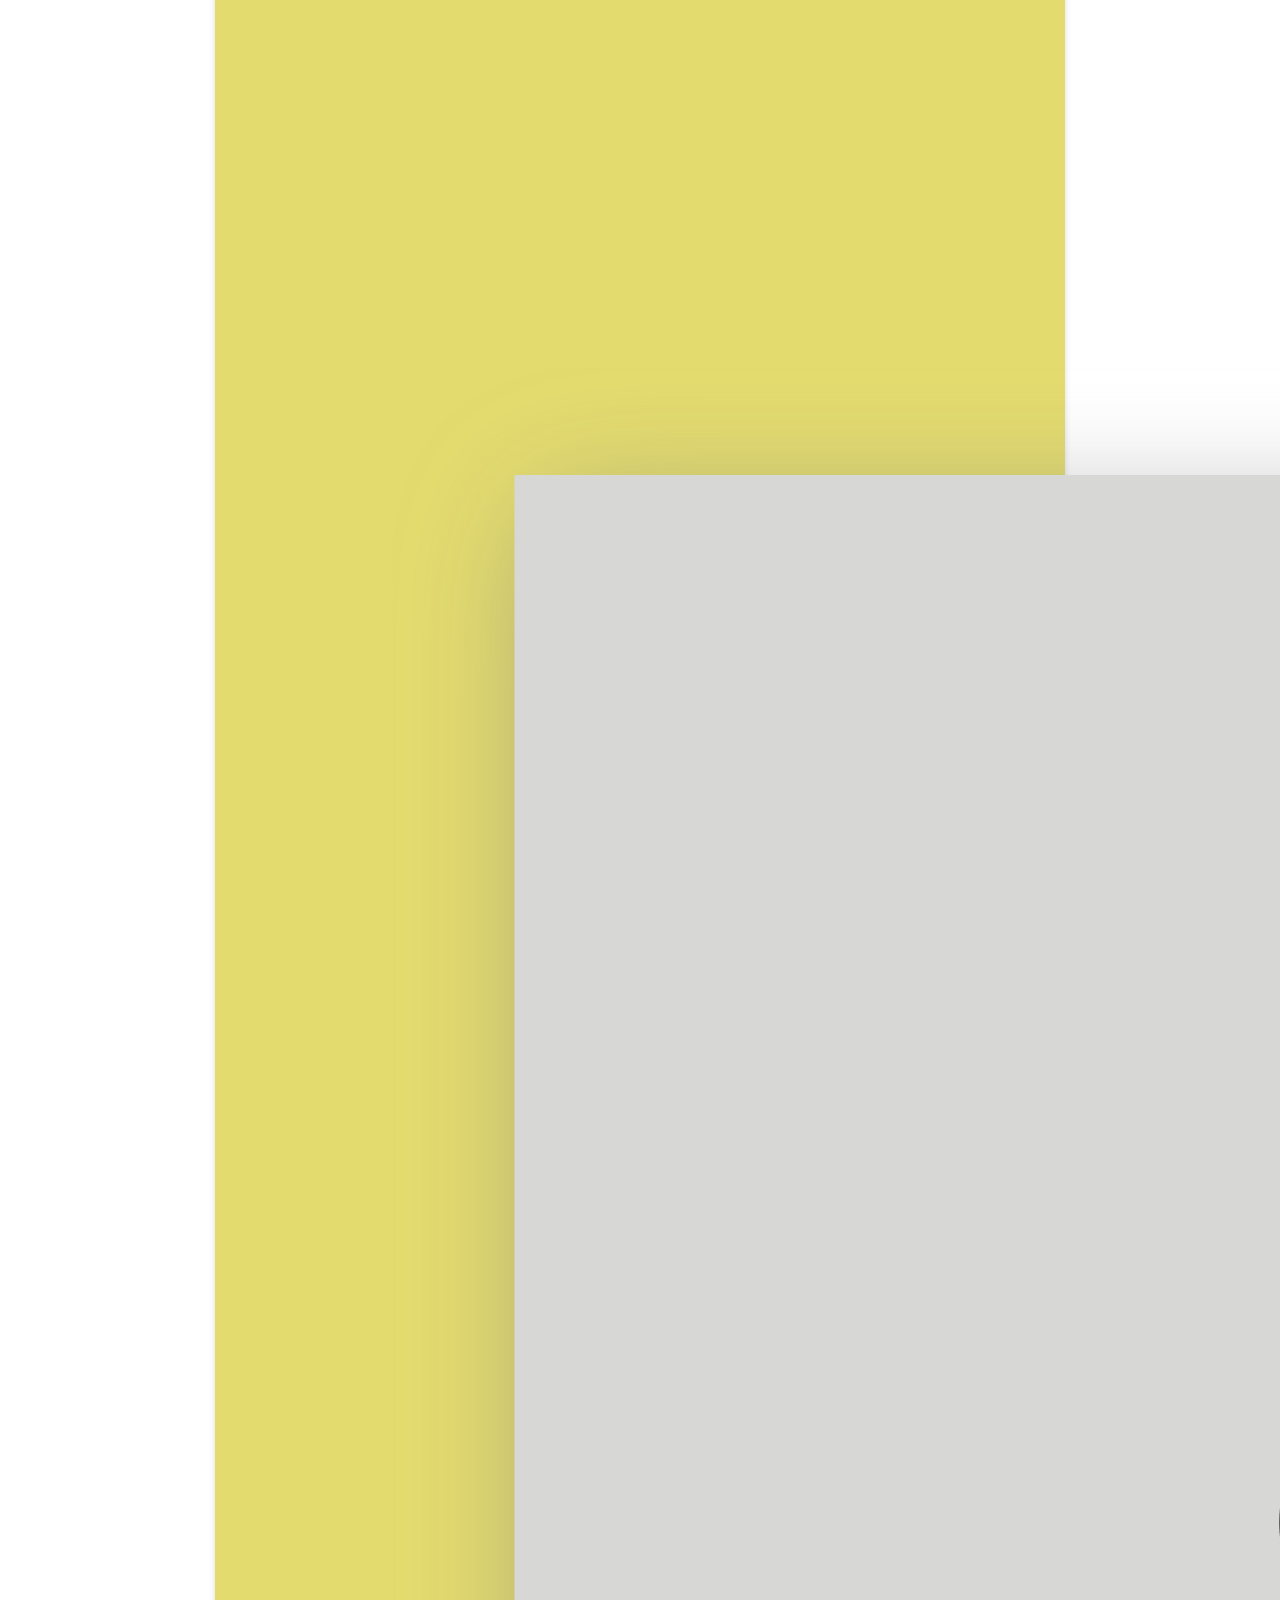
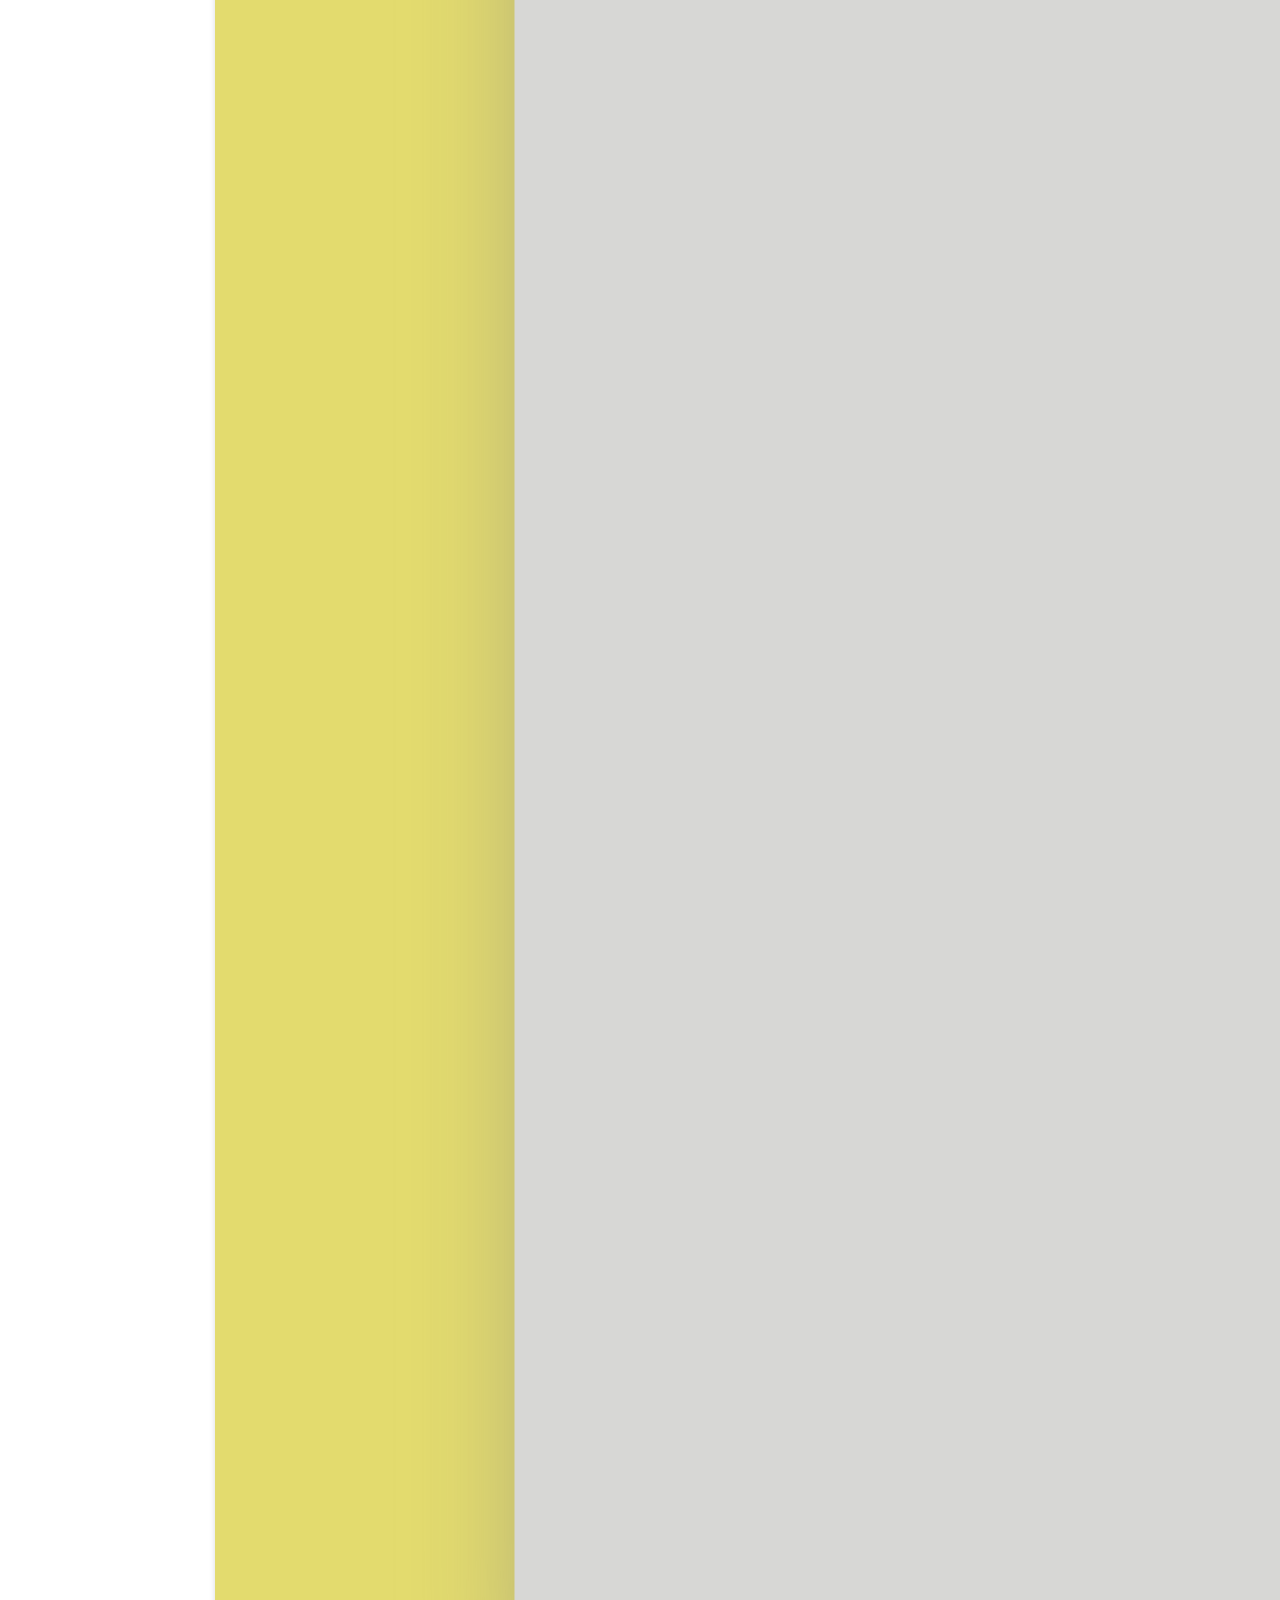
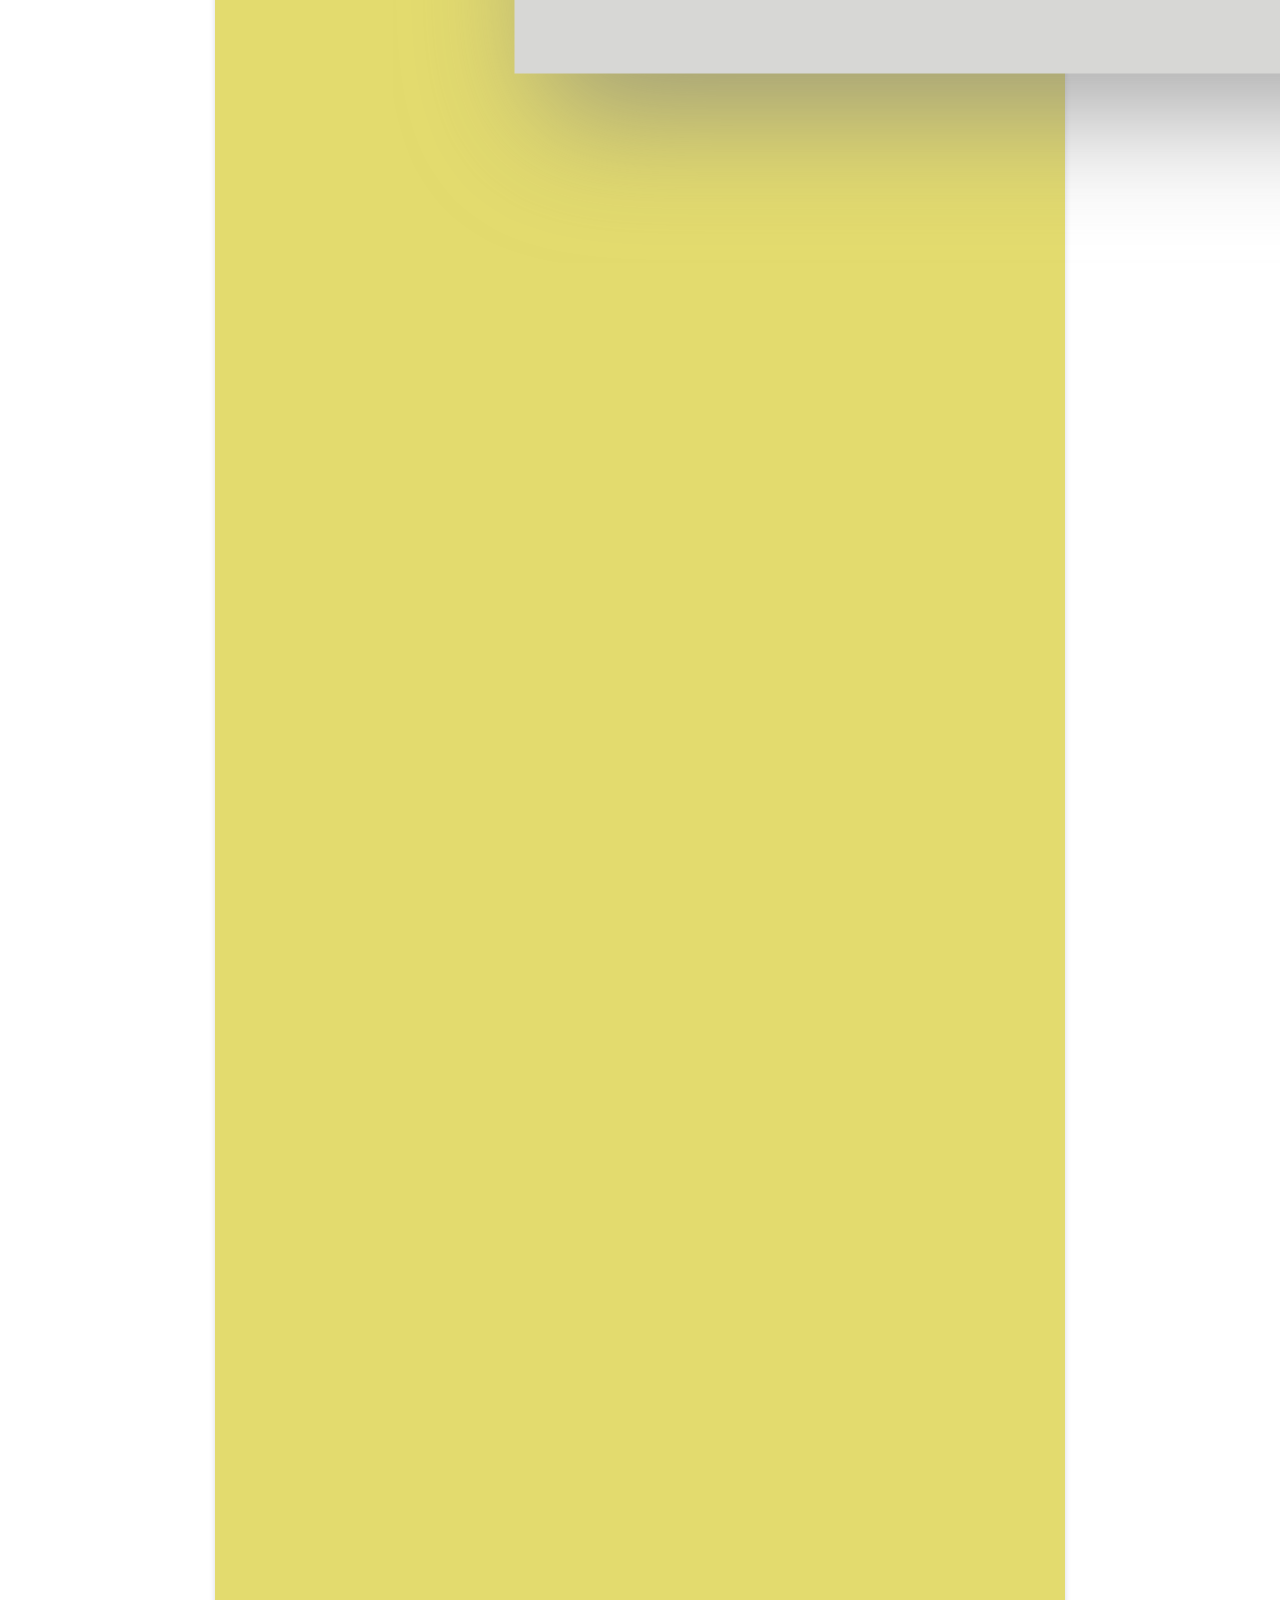
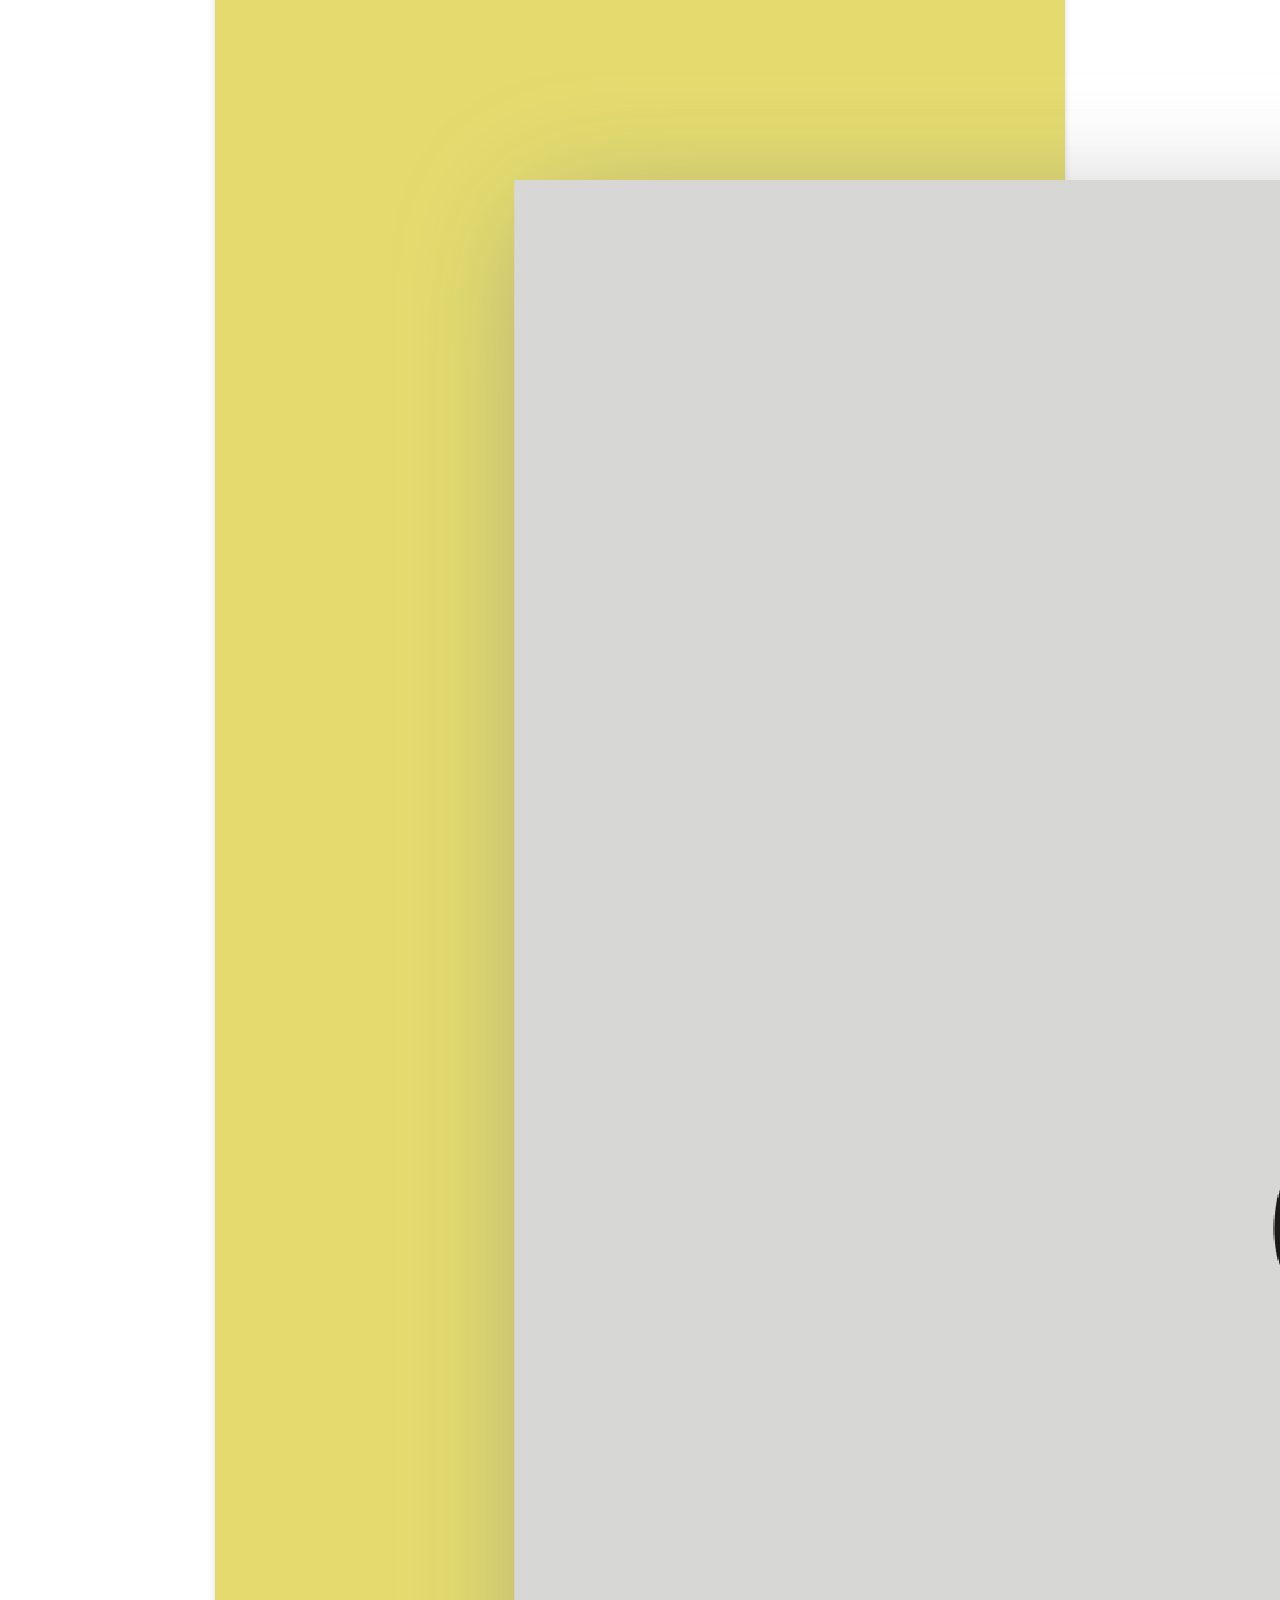
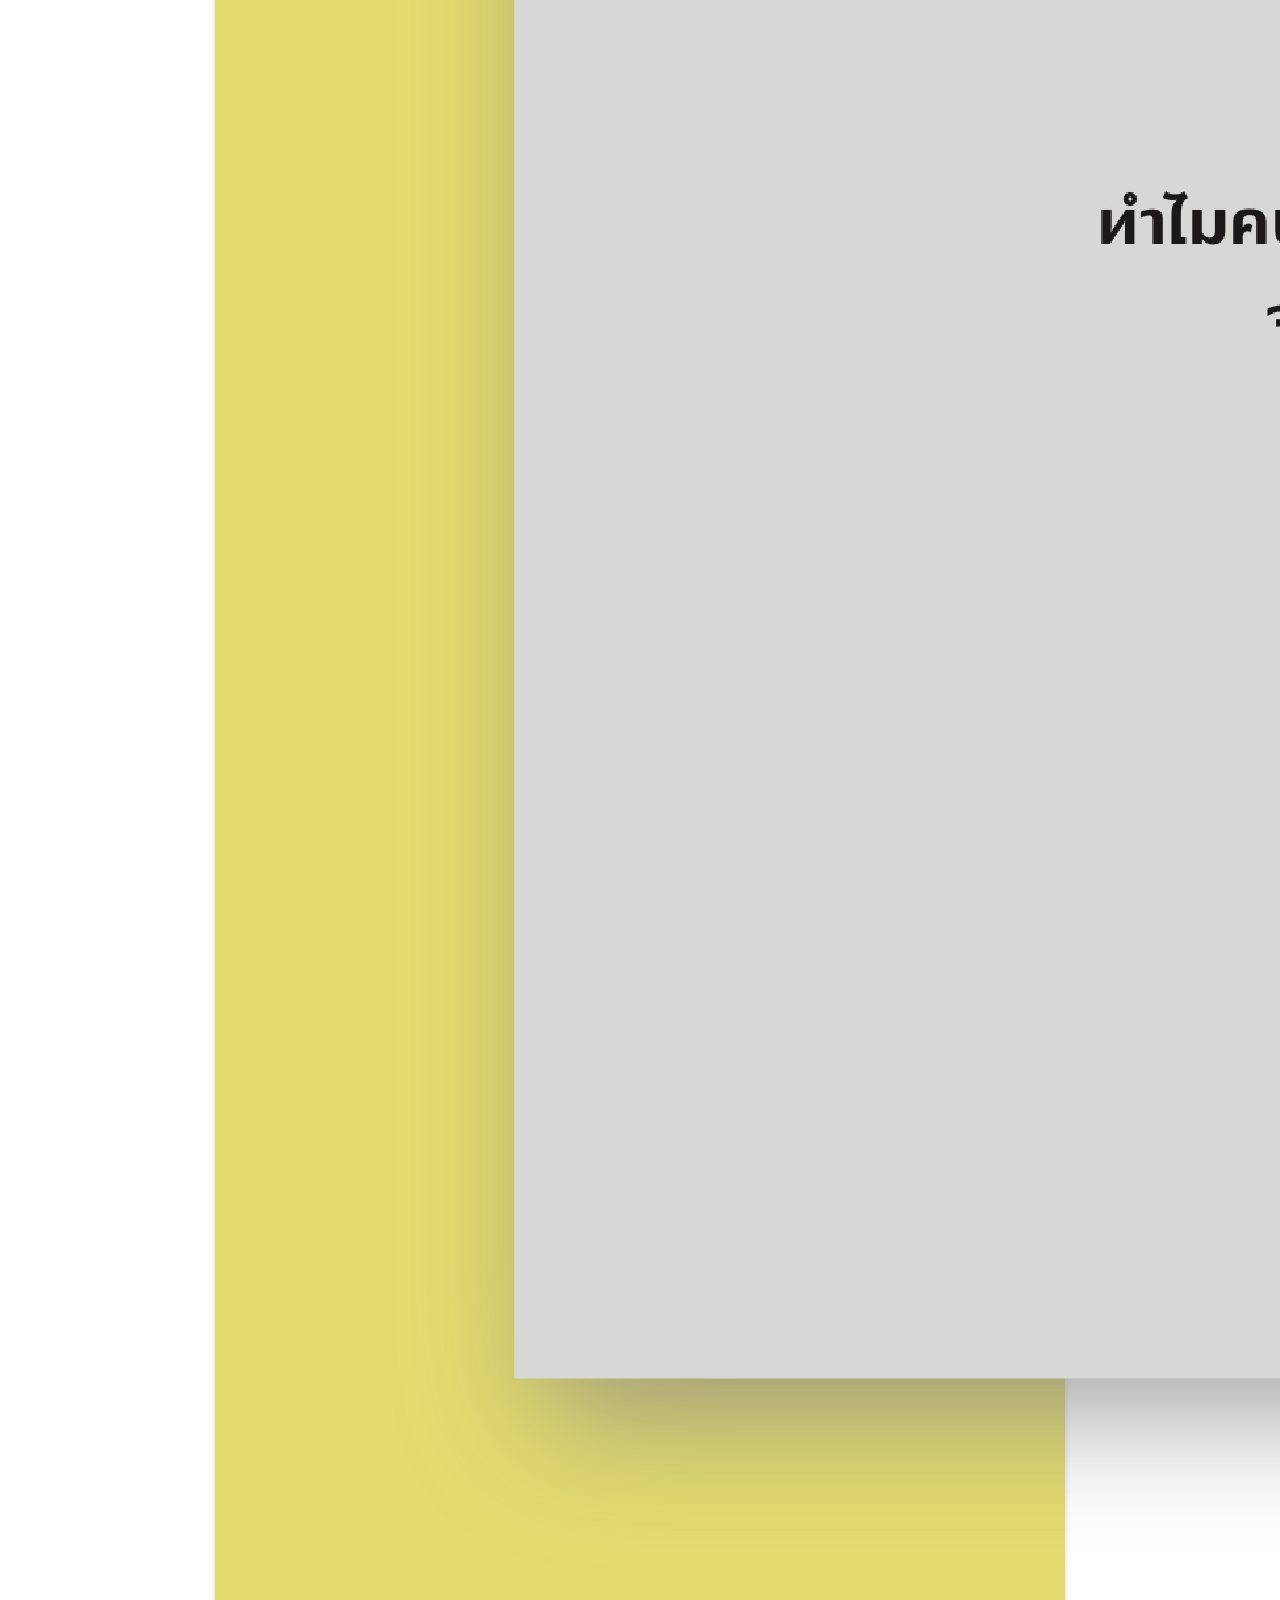
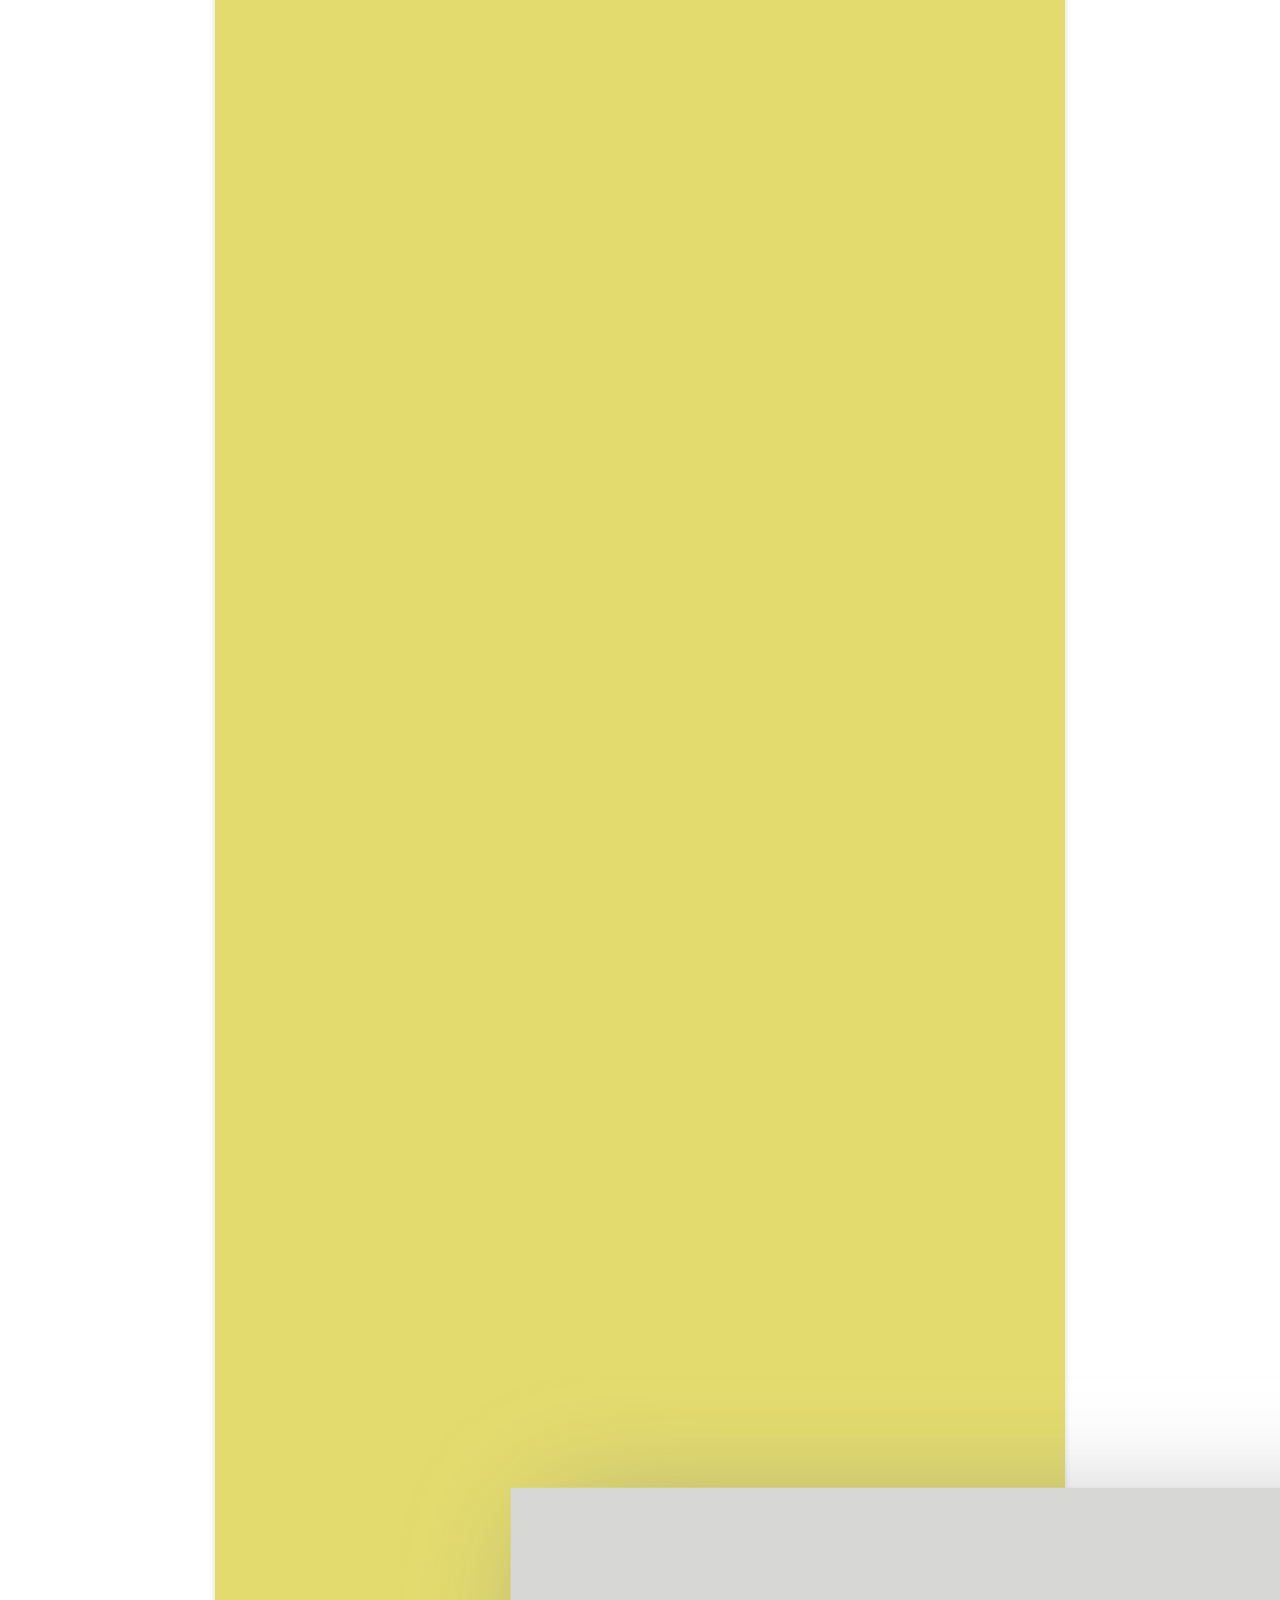
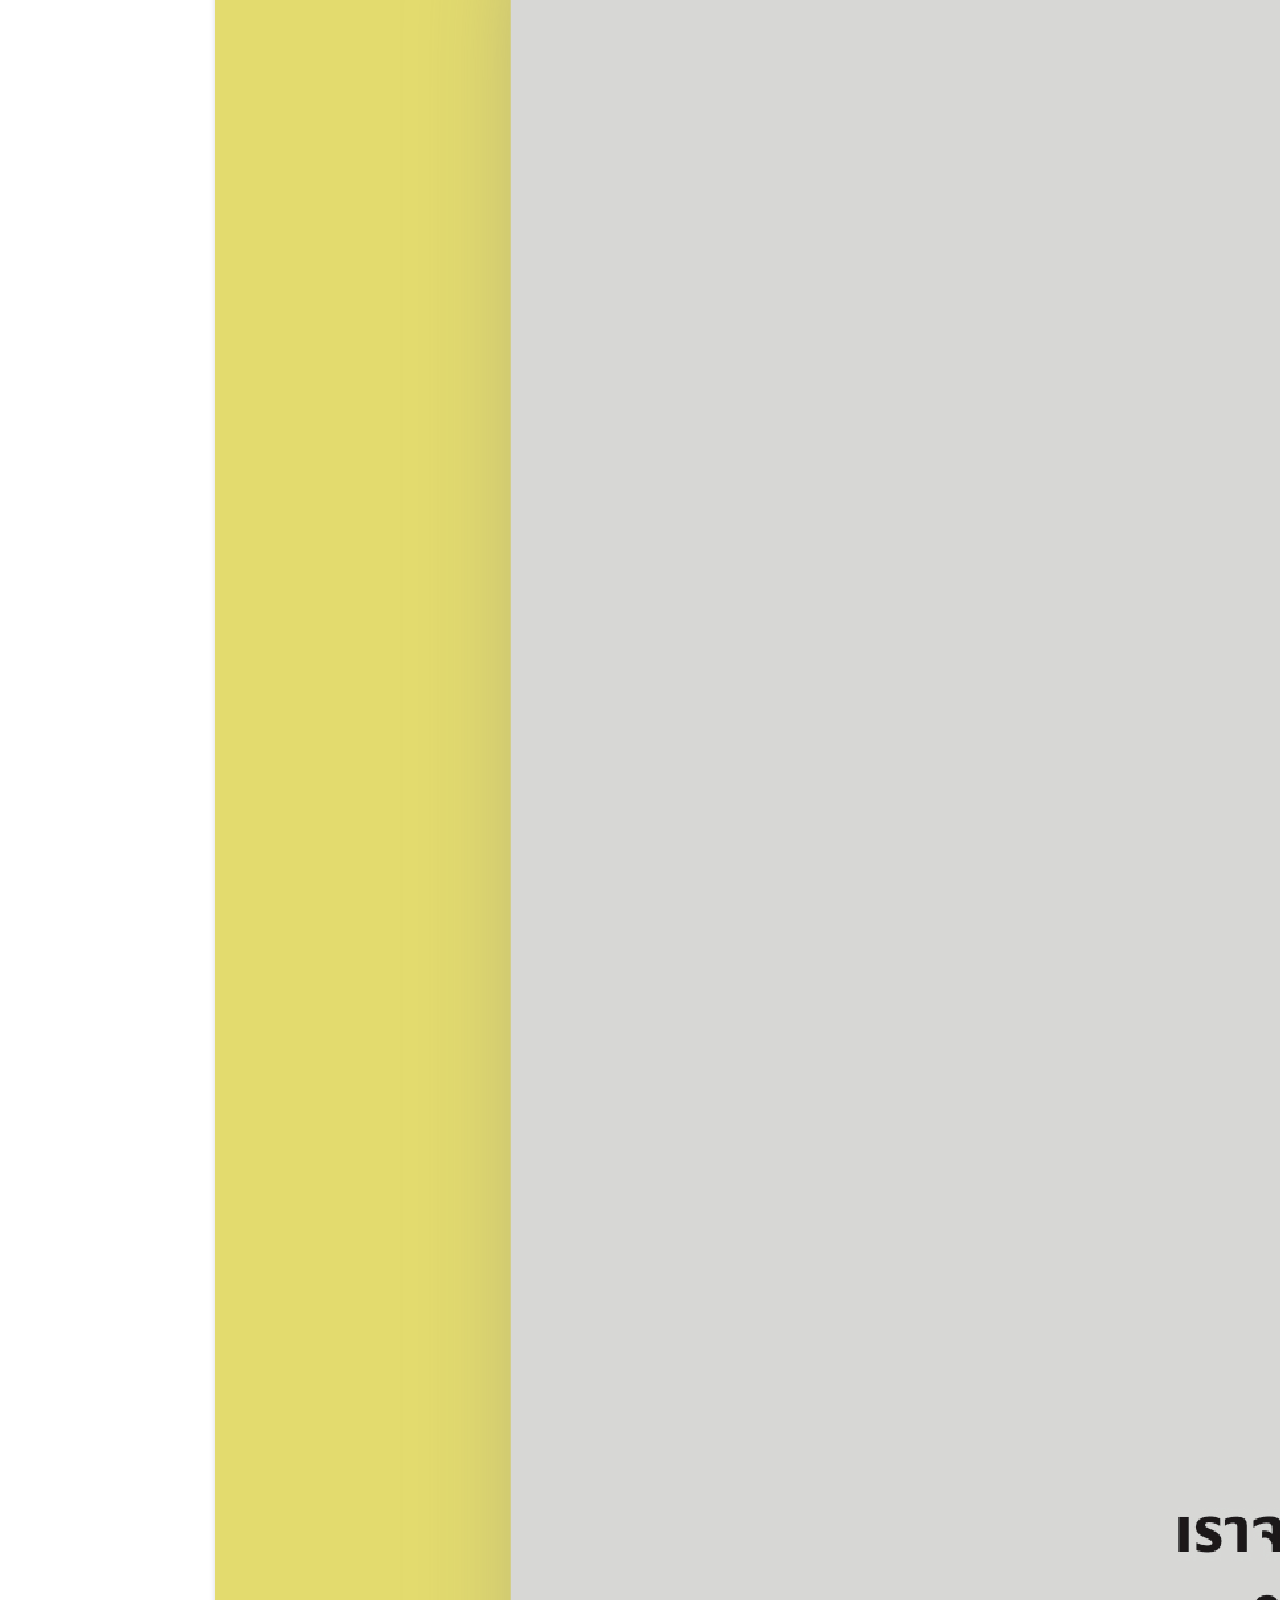
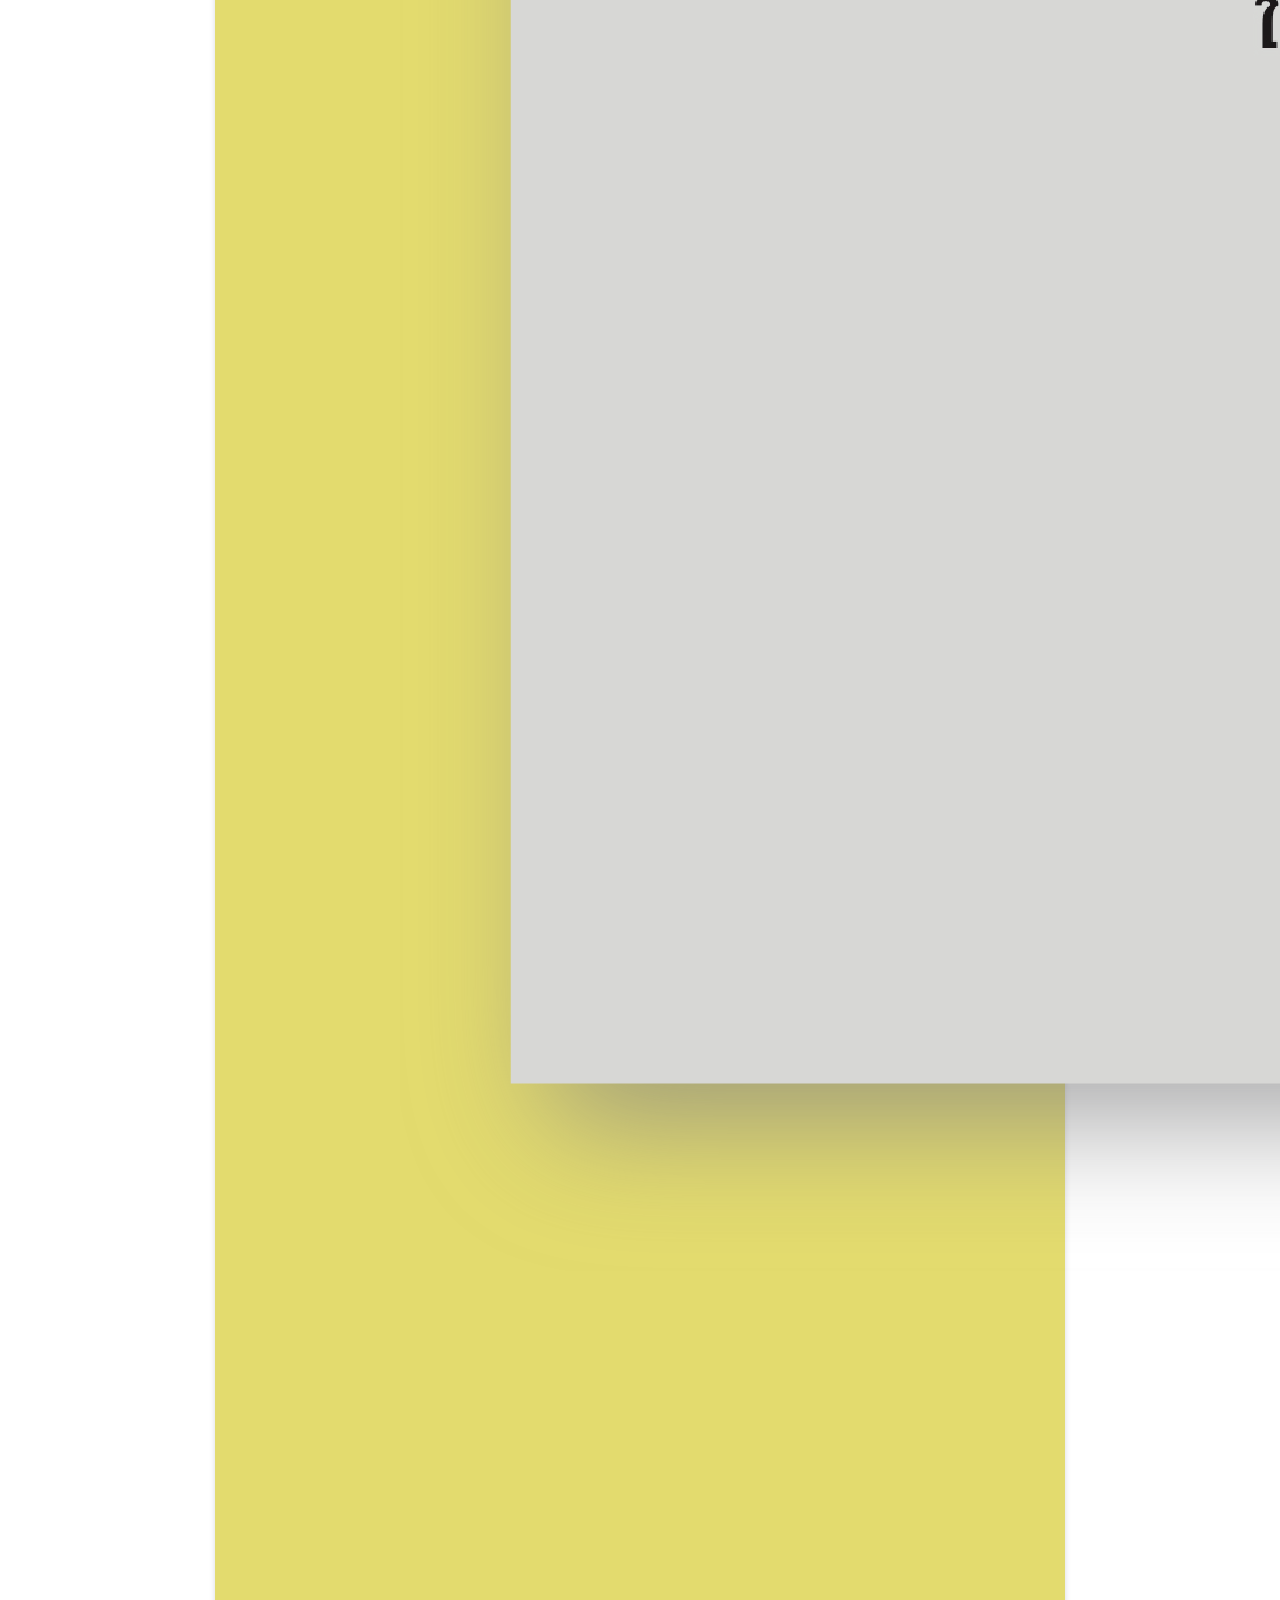
<file: css/index.html>
<!doctype html>
<html lang="en">

<head>
  <meta charset="utf-8">
  <meta name="viewport" content="width=device-width, initial-scale=1">
  <title>ทำไมเราไม่เข้าใจชีวิตและคนรอบข้าง?</title>
  <link href="https://cdn.jsdelivr.net/npm/bootstrap@5.3.8/dist/css/bootstrap.min.css" rel="stylesheet"
    integrity="sha384-sRIl4kxILFvY47J16cr9ZwB07vP4J8+LH7qKQnuqkuIAvNWLzeN8tE5YBujZqJLB" crossorigin="anonymous">
  <link rel="stylesheet" href="https://fonts.googleapis.com/css2?family=Kanit:wght@400;500;600&display=swap">
  <link rel="stylesheet"
    href="https://fonts.googleapis.com/css2?family=IBM+Plex+Sans+Thai+Looped:wght@400;600&display=swap">
  <link rel="stylesheet" href="css/style.css">
  <link href="https://unpkg.com/aos@2.3.1/dist/aos.css" rel="stylesheet">


</head>

<body>


  <header class="container">
    <nav class="navbar navbar-expand-lg bg-body-tertiary ">
      <div class="container-fluid">
        <a class="navbar-brand" href="#"> <img src="images/reading-book.png" alt="" width="40px">Booker </a>
        <button class="navbar-toggler" type="button" data-bs-toggle="collapse" data-bs-target="#navbarSupportedContent"
          aria-controls="navbarSupportedContent" aria-expanded="false" aria-label="Toggle navigation">
          <span class="navbar-toggler-icon"></span>
        </button>
        <div class="collapse navbar-collapse" id="navbarSupportedContent">
          <ul class="navbar-nav me-auto mb-2 mb-lg-0">
            <li class="nav-item">
              <a class="nav-link active" aria-current="page" href="#why">ทำไมหนังสือเล่มนี้ถึงน่าสนใจและไม่ควรพลาด?</a>
            </li>
            <li class="nav-item">
              <a class="nav-link" href="#dai">ได้อะไรจากการอ่าน?</a>
            </li>
            <li class="nav-item">
              <a class="nav-link" href="https://salmonbooks.net/product/the-whys-of-life/" target="_blank">สั่งซื้อ</a>
            </li>
            <li class="nav-item">
              <a class="nav-link" href="#me">เกี่ยวกับเรา</a>
            </li>




  </header>


  <section class="body pt-5 pb-5">
    <div class="container">
      <div class="row">
        <div class="text-center col-12-md-6 col-xl-6 px-5 py-1 py-md-3 py-xl-5 mt-5 ">
          <h1 class="body" data-aos="fade-up" data-aos-anchor-placement="top-bottom" data-aos-duration="9000">ทำไมเราถึง
            "ไม่เข้าใจ" </h1>
          <h1 class="body" data-aos="fade-up" data-aos-anchor-placement="top-bottom" data-aos-duration="9000">
            ชีวิตและคนรอบข้าง? </h1>
        </div>


        <div class="col-12 col-md-6 col-xl-6 mt-2">
          <img src="images/1000240813_front_XXXL.jpg" width="400px" class="shadow" data-aos="zoom-in"
            data-aos-duration="9000">
        </div>

      </div>
    </div>
    </div>



    </div>


  </section>
  <div class=" h pt-4 mb-2 container"> <b>
      <p class="boom" data-aos="zoom-in" data-aos-anchor-placement="top-center" data-aos-duration="1200">
        หนังสือรวมบทความที่ตั้งต้นด้วยคำถาม
        จับความสงสัยที่มีต่อพฤติกรรม อารมณ์
        ความสุขของคนเรา เช่น </p>
    </b>
    <p class="p" data-aos="fade-down" data-aos-anchor-placement="top-center" data-aos-duration="1000">
      <b>
        • ทำไมเราถึงไม่สนิทกับเพื่อนเหมือนเดิม<br>
        • ทำไมผู้ใหญ่จึงมอง ‘เด็กสมัยนี้’ แย่กว่าเป็นความจริง<br>
        • ทำไมคนเราถึงกลัวการลาออกจากงานที่เกลียด, ทำไมคนที่ฐานะดี หน้าตาดี มีชื่อเสียง ถึงมักจะ ‘โชคดี’ กว่าคนอื่น<br>
        • ทำไมเราถึงมองว่าคนที่ยอมแพ้ต่ออุปสรรค คือคนที่อ่อนแอ <br>
      </b>
      ไปจนถึงว่าเราจะเลือกเส้นทางชีวิตหลังเรียนจบ หรือมีความสุขในโลกอนาคตที่ไม่แน่นอนได้อย่างไร
      อธิบายให้เข้าใจด้วยหลักพฤติกรรมศาสตร์ จิตวิทยา และเศรษฐศาสตร์ ผ่านตัวอย่างและงานวิจัยที่ย่อยง่าย
      เพื่อให้นำไปปรับใช้ได้ในชีวิตจริง
    </p>
  </div>

  <div class="pt-2 mt-2 mb-2 container">
    <h1 id="why" class="h boom" data-aos="zoom-in" data-aos-anchor-placement="top-center" data-aos-duration="1200">
      ทำไมหนังสือเล่มนี้ถึงน่าสนใจและไม่ควรพลาด?</h1>
  </div>

  <div class="container">

    <p class="p p1" data-aos="fade-down" data-aos-anchor-placement="top-center" data-aos-duration="1000">
      เพราะหนังสือเล่มนี้ไม่ใช่คู่มือหาคำตอบสำเร็จรูป แต่คือบทสนทนาอ่อนโยนระหว่างผู้อ่านกับตัวเอง ผ่านการตั้งคำถามง่าย ๆ
      ที่เรามักมองข้ามในชีวิตประจำวัน เช่น “ทำไมเราถึงไม่สนิทกับเพื่อนเหมือนเดิม” หรือ
      “ทำไมคนเราถึงกลัวการลาออกจากงานที่เกลียด” ผู้เขียนใช้ภาษาที่เรียบง่ายแต่ลึกซึ้ง ชวนให้คิดต่อโดยไม่รู้สึกถูกสอน<br>
      <b>"THE WHYS OF LIFE ชีวิตต้องสงสัย" </b>คือคู่มือที่จะช่วยให้คุณเข้าใจ 'เบื้องหลัง'
      ของทุกสิ่งที่เกิดขึ้นในชีวิตประจำวัน
    </p>

  </div>


  <div class="container">
    <h1 id="dai" class="h boom" data-aos="zoom-in" data-aos-anchor-placement="top-center" data-aos-duration="1000">
      ได้อะไรจากการอ่าน?</h1>
    <p class="p p1 " data-aos="fade-down" data-aos-anchor-placement="top-center" data-aos-duration="1500">
      การอ่านหนังสือเล่มนี้จะช่วยพัฒนาทักษะและความเข้าใจที่สำคัญในชีวิตนักศึกษาและอนาคตการทำงานของคุณ
      ได้แก่</p>
    <p class="p" data-aos="fade-down" data-aos-anchor-placement="top-center" data-aos-duration="1000">
      <b>พัฒนาทักษะการตัดสินใจ</b><br> คุณจะได้เรียนรู้กลไกที่ซ่อนอยู่เบื้องหลังการตัดสินใจต่าง ๆ
      ทำให้คุณเลือกทางเดินชีวิต การเรียน หรือการทำงานได้อย่างมีเหตุผลและรอบคอบมากขึ้น (เช่น การเลือกเส้นทางหลังเรียนจบ
      หรือการจัดการกับความไม่แน่นอน)<br>
      <b>เข้าใจมนุษย์สัมพันธ์ดีขึ้น</b> <br> เมื่อเข้าใจหลักจิตวิทยาและพฤติกรรมศาสตร์
      คุณจะสามารถปรับตัวและอยู่ร่วมกับเพื่อนร่วมชั้น อาจารย์ หรือแม้แต่เพื่อนร่วมงานในอนาคตได้ง่ายขึ้น ลดความขัดแย้ง
      และเสริมสร้างความสัมพันธ์ที่ดี<br>
      <b>บริหารจัดการอารมณ์และชีวิต</b><br> การทำความเข้าใจว่า "ทำไม" เราถึงรู้สึก กลัว หรือกระทำบางอย่าง
      จะช่วยให้คุณสามารถรับมือกับความกดดัน ความอ่อนแอ หรือความกลัวที่จะยอมแพ้ต่ออุปสรรคได้อย่างมีสติ<br>
      <b>ต่อยอดความรู้สู่โลกจริง</b><br>
      เนื้อหาจากหนังสือจะช่วยเชื่อมโยงความรู้ในห้องเรียนเข้ากับสถานการณ์จริงในชีวิตประจำวัน
      ทำให้การเรียนรู้ไม่จำกัดอยู่แค่ในตำรา
    </p>


  </div>





  <div class="container mt-5">


    <div class="accordion" id="accordionExample">
      <div class="accordion-item">
        <h2 class="accordion-header h">
          <button class="accordion-button" type="button" data-bs-toggle="collapse" data-bs-target="#collapseOne"
            aria-expanded="true" aria-controls="collapseOne">
            คุณค่าของการอ่าน The Whys of Life
          </button>
        </h2>




        <div id="collapseOne" class="accordion-collapse collapse show" data-bs-parent="#accordionExample">
          <div class="accordion-body p">
            การอ่าน The Whys of Life ไม่ได้ทำให้ชีวิตง่ายขึ้นทันที แต่ทำให้เราเข้าใจ “ความยาก” ของชีวิตมากขึ้น
            และรู้จักยอมรับมันอย่างสงบ หนังสือเล่มนี้คือเครื่องเตือนใจว่า บางครั้งคำถามสำคัญไม่ได้ต้องการคำตอบ
            แต่อาจต้องการ “การฟัง” จากหัวใจของเราเอง
          </div>
        </div>
      </div>



      <div class="accordion-item">
        <h2 class="accordion-header h">
          <button class="accordion-button accordion-button:not(.collapsed) collapsed" type="button"
            data-bs-toggle="collapse" data-bs-target="#collapseTwo" aria-expanded="false" aria-controls="collapseTwo">
            ทำไมหนังสือเล่มนี้ถึงน่าสนใจและไม่ควรพลาด?
          </button>
        </h2>
        <div id="collapseTwo" class="accordion-collapse collapse" data-bs-parent="#accordionExample">
          <div class="accordion-body p">
            เพราะหนังสือเล่มนี้พูดแทนความรู้สึกของคนที่กำลัง “ไม่เข้าใจชีวิต” ได้อย่างตรงไปตรงมาและอ่อนโยนที่สุด
            ผู้เขียนไม่ได้พยายามบอกให้เราคิดบวก หรือหาคำตอบให้ทุกอย่าง แต่ชวนเราค่อย ๆ ตั้งคำถามกับตัวเองอย่างเข้าใจ
            เนื้อหาอ่านง่าย แต่กลับสะกิดใจให้เรากลับมาทบทวนชีวิตในมุมที่ลึกขึ้น
            หนังสือเล่มนี้เหมาะสำหรับคนที่กำลังรู้สึกเหนื่อย สับสน หรืออยากเข้าใจตัวเองมากขึ้น
            เพราะมันจะไม่ให้คำตอบที่ตายตัว แต่จะทำให้เรารู้ว่า <b>“ไม่เป็นไรที่เรายังไม่เข้าใจทุกอย่างในชีวิตตอนนี้”</b>
          </div>
        </div>
      </div>





    </div>






  </div>
  <div class="container carousel-title-box">


    <div id="carouselExample" class="carousel slide">
      <div class="carousel-inner">
        <!--ภาพ 1 -->
        <div class="carousel-item active">
          <img src="images/03_THE-WHY-OF-LIFE-07.png" class="d-block w-100" alt="...">
        </div>

        <!-- ภาพ 2 -->
        <div class="carousel-item">
          <img src="images/03_THE-WHY-OF-LIFE-08.png" class="d-block w-100" alt="...">
        </div>

        <!-- ภาพ 3 -->
        <div class="carousel-item">
          <img src="images/03_THE-WHY-OF-LIFE-09.png" class="d-block w-100" alt="...">
        </div>
      </div>
      <button class="carousel-control-prev" type="button" data-bs-target="#carouselExample" data-bs-slide="prev">
        <span class="carousel-control-prev-icon" aria-hidden="true"></span>
        <span class="visually-hidden">Previous</span>
      </button>
      <button class="carousel-control-next" type="button" data-bs-target="#carouselExample" data-bs-slide="next">
        <span class="carousel-control-next-icon" aria-hidden="true"></span>
        <span class="visually-hidden">Next</span>
      </button>
    </div>

  </div>
  <div class="author-box" data-aos="fade-up" data-aos-anchor-placement="top-bottom" data-aos-duration="9000">
    <img src="images/gu.jpg" alt="=me" width="100px" height="100px">

    <h2 id="me" class="boom h">Author:</h2>
    <p class="p1">Romnalin Inthongchai</p>

  </div>











  <script src="https://cdn.jsdelivr.net/npm/bootstrap@5.3.8/dist/js/bootstrap.bundle.min.js"
    integrity="sha384-FKyoEForCGlyvwx9Hj09JcYn3nv7wiPVlz7YYwJrWVcXK/BmnVDxM+D2scQbITxI"
    crossorigin="anonymous"></script>

  <script src="https://unpkg.com/aos@2.3.1/dist/aos.js"></script>
  <script>
    AOS.init();
  </script>


</body>

</html>
</file>
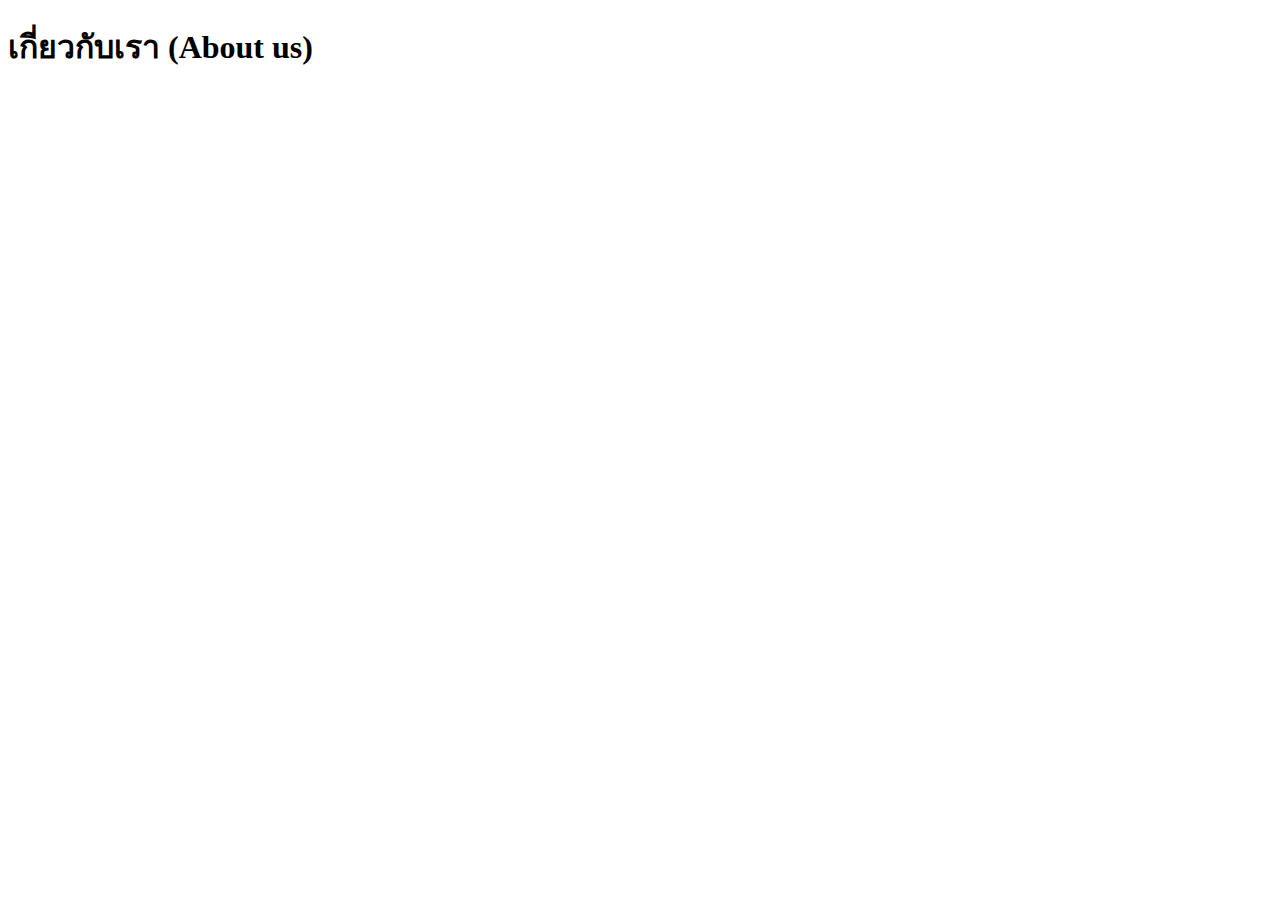
<file: about_us.html>
<!DOCTYPE html>
<html lang="en">

<head>
    <meta charset="UTF-8">
    <meta name="viewport" content="width=device-width, initial-scale=1.0">
    <title>เกี่ยวกับเรา (About us)</title>
</head>

<body>
    <h1>เกี่ยวกับเรา (About us)</h1>
    





</body>

</html>
</file>
<file: css/style.css>
.body {
    background-color: #84994F;
    font-family: 'Kanit', sans-serif;
    font-size: 45px;
    line-height: 1


}
.body2{
 font-family: 'Playpen Sans Thai', sans-serif;
 font-size: 45px;

}

.body3 {
   background-color: #FFE797
}
.navbar {
  background-color: #B45253 !important; /* เปลี่ยนพื้นหลัง */
  box-shadow: 0 2px 5px rgba(3, 0, 0, 0.1); /* เพิ่มเงาเล็กน้อย */
  font-family: 'Kanit', 'IBM Plex Sans Thai Looped', sans-serif; /* 2. ฟอนต์ */
}

.navbar-nav .nav-link {
  color: #ffffff !important; /* สีพื้นฐานของลิงก์ */
  transition: color 0.3s ease;
  font-weight: 500;
}

.navbar-nav .nav-link:hover {
  color: #FCB53B !important; /* สีตอนชี้เมาส์ */
}


.navbar-brand {
  font-weight: bold;
  color: #ffffff !important;
  font-size: 1.2rem;
}

.h {
    font-family: 'Kanit', sans-serif;
    font-size: 45px;

}



.p {
    font-family: 'IBM Plex Sans Thai Looped', sans-serif;
    font-size: 20px
}



.p1 {
  text-indent: 2em;   /* ระยะย่อหน้า (ขยับบรรทัดแรกเข้ามา) */
  font-family: 'IBM Plex Sans Thai Looped', sans-serif;
  font-size: 20px
}



.carousel-title-box {
  background-color: #B45253;
  padding: 20px 0;
  border-radius: 10px;          /* ✅ โค้งทุกมุม */
  margin-bottom: 10px;
  box-shadow: 0 2px 6px rgba(0,0,0,0.15);
  width: 75%;              /* ✅ กำหนดให้ใหญ่กว่ารูปต้นฉบับ (เช่นจาก 60% → 75%) */
  max-width: 850px;        /* จำกัดความกว้างสูงสุด */
  margin: 30px auto; 

}



.boom{
color: #000000;

}





.author-box {
  display: flex;              /* ใช้ flexbox */
  flex-direction: column;     /* เรียงในแนวตั้ง */
  align-items: center;        /* จัดกึ่งกลางแนวนอน */
  justify-content: center;    /* จัดกึ่งกลางแนวตั้ง (ถ้าต้องการทั้งหน้า) */
  text-align: center;         /* ข้อความให้อยู่กึ่งกลาง */
}



.author-box img {
  width: 100px;               /* กำหนดขนาดรูป */
  height: 100px;
  border-radius: 50%;         /* ครอปเป็นวงกลม */
  object-fit: cover;          /* ครอบรูปไม่ให้บิด */
  border: 2px solid #84994F;
}

.info-box {
  background-color: #84994F; /* สีพื้นหลังของกล่อง */
  border-radius: 12px;
  padding: 15px;
  text-align: center;
  box-shadow: 0 4px 10px rgba(0, 0, 0, 0.05);
  transition: transform 0.3s ease;
  height: 100%;
  font-family: 'Playpen Sans Thai', sans-serif;
}
.info-box img {
  display: block;
  margin: 0 auto 15px auto;
}

.h-wc {
color: #ffffff
}

.footer {
background-color: #84994F
}
</file>
<file: css/css/style.css>
.body {
    background-color: #dcdcdc;
    font-family: 'Kanit', sans-serif;
    font-size: 45px;

}



.h {
    font-family: 'Kanit', sans-serif;
    font-size: 45px;

}



.p {
    font-family: 'IBM Plex Sans Thai Looped', sans-serif;
    font-size: 20px
}



.p1 {
  text-indent: 2em;   /* ระยะย่อหน้า (ขยับบรรทัดแรกเข้ามา) */
  font-family: 'IBM Plex Sans Thai Looped', sans-serif;
  font-size: 20px
}



.carousel-title-box {
  background-color: #e3db6e;
  padding: 20px 0;
  border-radius: 10px;          /* ✅ โค้งทุกมุม */
  margin-bottom: 10px;
  box-shadow: 0 2px 6px rgba(0,0,0,0.15);
   width: 75%;              /* ✅ กำหนดให้ใหญ่กว่ารูปต้นฉบับ (เช่นจาก 60% → 75%) */
  max-width: 850px;        /* จำกัดความกว้างสูงสุด */
  margin: 30px auto; 
}



.boom{
color: #f0dc00;

}



.accordion-button:not(.collapsed) {
  background-color: #fff369; /* ✅ สีฟ้าอ่อนตอนเปิด */
  box-shadow: inset 0 -1px 0 rgba(0,0,0,.125);
}



.author-box {
  display: flex;              /* ใช้ flexbox */
  flex-direction: column;     /* เรียงในแนวตั้ง */
  align-items: center;        /* จัดกึ่งกลางแนวนอน */
  justify-content: center;    /* จัดกึ่งกลางแนวตั้ง (ถ้าต้องการทั้งหน้า) */
  text-align: center;         /* ข้อความให้อยู่กึ่งกลาง */
}



.author-box img {
  width: 100px;               /* กำหนดขนาดรูป */
  height: 100px;
  border-radius: 50%;         /* ครอปเป็นวงกลม */
  object-fit: cover;          /* ครอบรูปไม่ให้บิด */
}
</file>
